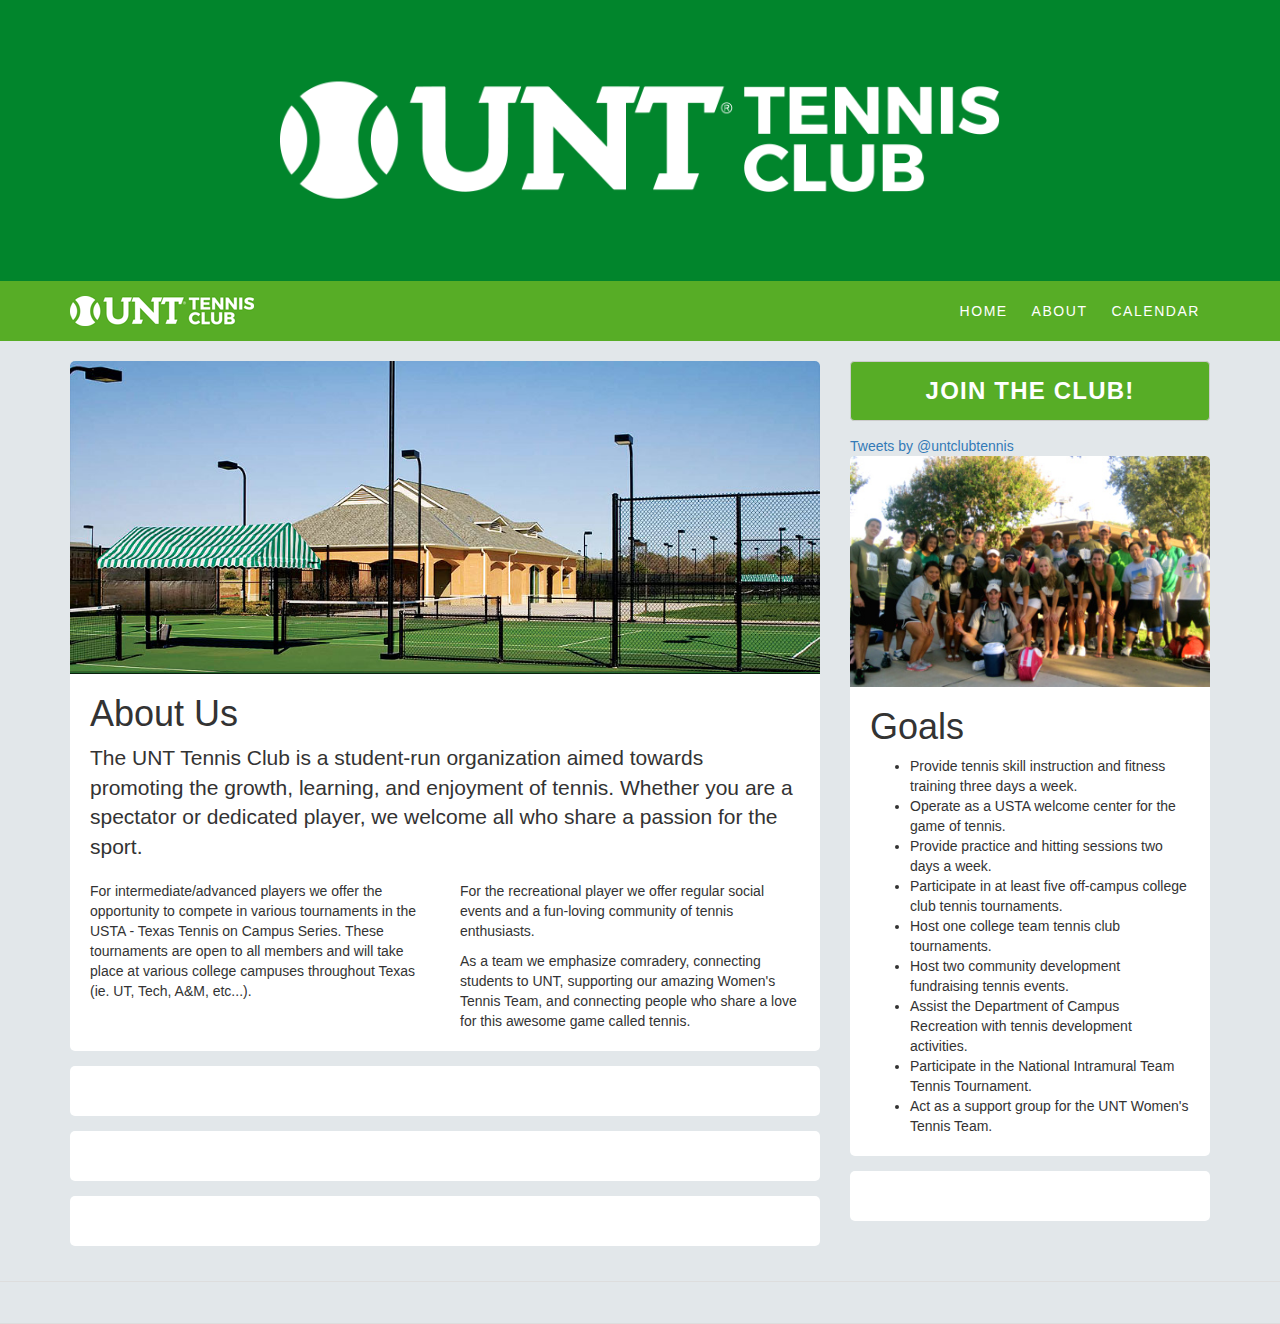
<file: index.html>
<!DOCTYPE html>

<html>

<head>
   <title>UNT Tennis Club</title>
   <meta name="viewport" content="width=device-width, initial-scale=1">
   <link rel="stylesheet" type="text/css" href="bower_components/bootstrap/dist/css/bootstrap.min.css">
   <link rel="stylesheet" type="text/css" href="theme.css">
</head>

<body data-twttr-rendered="true">

   <header id="utc-header">
      <img id="utc-header-banner" src="img/banner-large.png">
   </header>
   <nav id="utc-navbar" style="position: absolute; top: 281px;">
      <div class="container utc-nav">
         <div class="row">
            <div class="col-md-12">
               <div class="utc-right">
                  <a class="utc-nav-link" href="#utc-header">Home</a>
                  <a class="utc-nav-link" href="#about">About</a>
                  <a class="utc-nav-link" href="#calendar">Calendar</a>
               </div>
               <img id="utc-navbrand" src="img/navbrand-large.png">
            </div>
         </div>
         
      </div>
   </nav>

   <main>
      <!-- About Us Section -->
      <section id="about">
         <div class="container">
            <div class="row">

               <!-- Main Column -->
               <div class="col-md-8">

                  <div class="utc-box">
                     <img class="utc-box-img-top" src="img/waranch2.jpg">
                     <div class="row utc-padding">
                        <h1 class="col-md-12">About Us</h1>
                        <p class="col-md-12 lead">
                           The UNT Tennis Club is a student-run organization aimed 
                           towards promoting the growth, learning, and enjoyment of 
                           tennis. Whether you are a spectator or dedicated player, 
                           we welcome all who share a passion for the sport.
                        </p>
                        <p class="col-sm-6 ">
                           For intermediate/advanced players we offer the opportunity 
                           to compete in various tournaments in the USTA - 
                           Texas Tennis on Campus Series. These tournaments are open 
                           to all members and will take place at various college 
                           campuses throughout Texas (ie. UT, Tech, A&amp;M, etc...).
                        </p>
                        <p class="col-sm-6 ">
                           For the recreational player we offer regular social
                           events and a fun-loving community of tennis
                           enthusiasts.
                        </p>
                        <p class="col-sm-6 ">
                           As a team we emphasize comradery, connecting
                           students to UNT, supporting our amazing Women's
                           Tennis Team, and connecting people who share a
                           love for this awesome game called tennis. 
                        </p>
                     </div>
                  </div>

                  <div class="utc-box utc-padding">
                  </div>

                  <div class="utc-box utc-padding">
                  </div>

                  <div class="utc-box utc-padding">
                  </div>
               </div>
               <!-- Side Column -->
               <div class="col-md-4">
                  <button id="utc-join-btn" class="btn btn-default">
                     Join the Club!
                  </button>
                  <div class="" data-twttr-id="twttr-sandbox-0">
                     <a class="twitter-timeline"
                      href="https://twitter.com/untclubtennis"
                      data-widget-id="556242514358071296">
                        Tweets by @untclubtennis
                     </a>
                     <script>
                        // twitter js
                        !function(d,s,id) {
                           var js,fjs=d.getElementsByTagName(s)[0],p=/^http:/.test(d.location)?'http':'https';if(!d.getElementById(id)){js=d.createElement(s);js.id=id;js.src=p+"://platform.twitter.com/widgets.js";
                           fjs.parentNode.insertBefore(js,fjs);
                        }}(document,"script","twitter-wjs");
                        // utc js
                        setTimeout(function(){
                           console.log("applied");
                           $("#twitter-widget-0").css({
                              maxWidth:"none",
                              minWidth:"none",
                              width:"100%"
                           });

                           // $("#twitter-widget-0").height(function() {
                           //    console.log($("#about").height());
                           //    return $("#about").height();
                           // });

                           $(".twitter-timeline").contents().find(".timeline-header").css({
                              background: "#01852C",
                              borderRadius: "5px 5px 0 0"
                           });
                           $(".twitter-timeline").contents().find(".timeline-footer").css({
                              background: "#01852C",
                              borderRadius: "0 0 5px 5px"
                           });
                           $(".twitter-timeline").contents().find('a[title="Tweets from UNT Club Tennis"]').css({
                              color: "white"
                           });
                        }, 3000);
                     </script>
                  </div>
                  <div class="utc-box">
                     <img class="utc-box-img-top" src="img/team.jpg">
                     <div class="utc-padding">
                        <h1>Goals</h1>
                        <ul>
                           <li>Provide tennis skill instruction and fitness training three days a week. </li>
                           <li>Operate as a USTA welcome center for the game of tennis.</li>
                           <li>Provide practice and hitting sessions two days a week. </li>
                           <li>Participate in at least five off-campus college club tennis tournaments. </li>
                           <li>Host one college team tennis club tournaments.</li>
                           <li>Host two community development fundraising tennis events.  </li>
                           <li>Assist the Department of Campus Recreation with tennis development activities.</li>
                           <li>Participate in the National Intramural Team Tennis Tournament.</li>
                           <li>Act as a support group for the UNT Women's Tennis Team. </li>
                        </ul>
                     </div>
                  </div>
                  
                  <div class="utc-box utc-padding">
                  </div>
               </div>

            </div>
         </div>
      </section>

      <!-- Calendar Section -->
      <section id="calendar">
         <div class="container">
            <div class="row">
               <div id="upto-calendar-container-OqeO" class="upto-calendar-plugin col-md-12">
                  <script>
                     !function(c,b,a){
                        function d(h){
                           var e=document.getElementById("upto-calendar-container-"+c),
                           f=document.createElement("SCRIPT"),g="https://upto.com/js/plugin.js";
                           f.onreadystatechange=function(){
                              if(f.readyState==="loaded"||f.readyState==="complete"){
                                 f.onreadystatechange=null;h()
                              }
                           };
                           f.onload=function(){h()};
                           f.setAttribute("src",g);
                           e.parentNode.insertBefore(f,e)
                        }d(function(){upto.init(c)})}("OqeO");
                  </script>
               </div>
            </div>
         </div>
      </section>

   </main>

   <footer>
   </footer>

   <!-- libs go here -->
   <script type="text/javascript"
    src="bower_components/jquery/dist/jquery.min.js"></script>

   <script type="text/javascript"
    src="bower_components/jquery-ui/jquery-ui.min.js"></script>

   <script type="text/javascript"
    src="bower_components/bootstrap/dist/js/bootstrap.min.js"></script>

    <script type="text/javascript" src="script.js"></script>

</body>

</html>
</file>
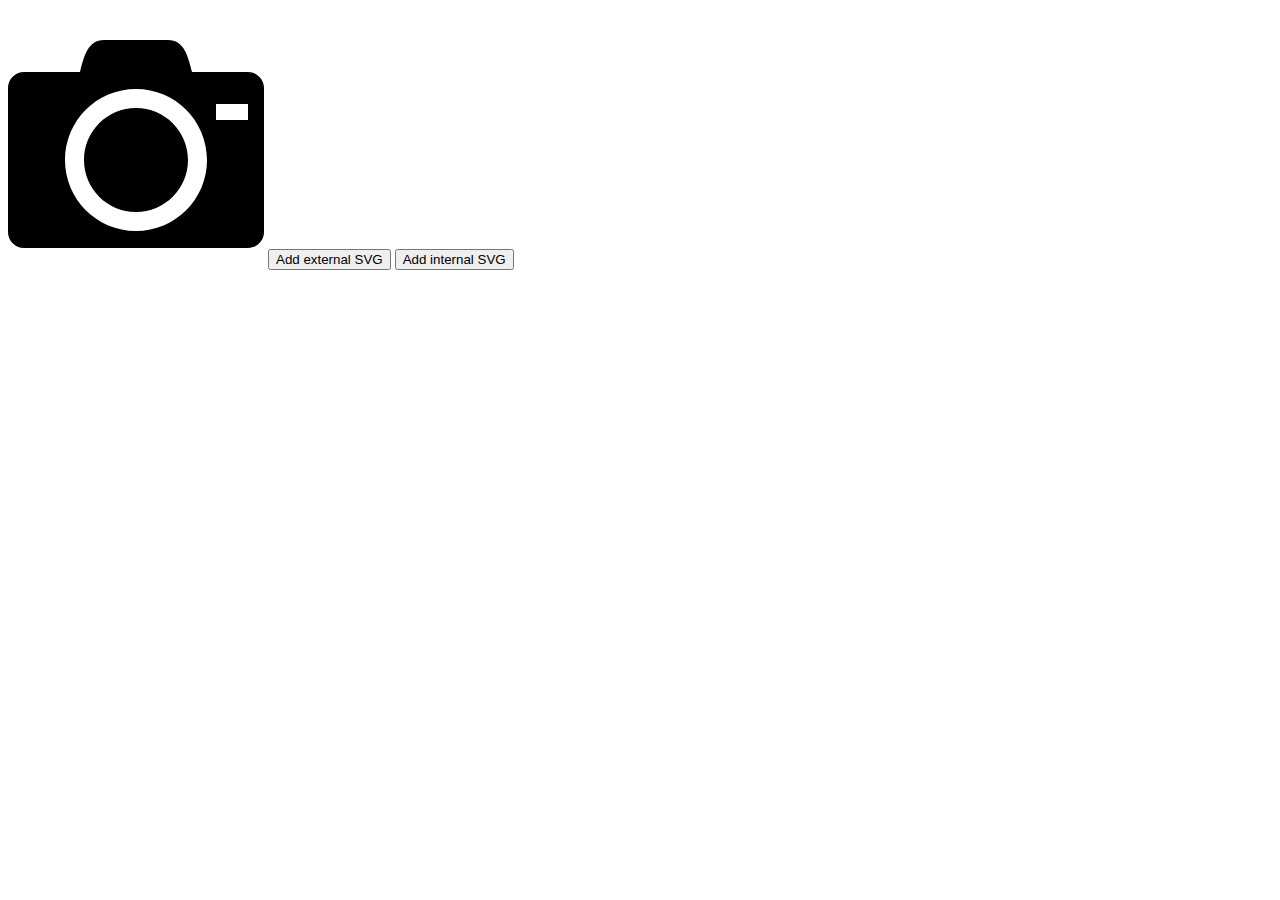
<file: bower_components/svg4everybody/demo-symbol.html>
<!doctype html>
<title>svg4everybody demo</title>
<meta charset="utf-8">
<meta name="viewport" content="width=device-width,initial-scale=1">
<script src="svg4everybody.ie8.js"></script>
<style>svg { display: inline-block; height: 150px; overflow: hidden; width: 100%; }</style>
<style>svg { height: 256px; width: 256px; } img { max-width: 100%; max-height: 100%; } </style>
<script>
function addSVG(node, href) {
	node.innerHTML ='<svg><use xlink:href="' + href + '"></use></svg>';

	node.parentNode.replaceChild(node.lastChild, node);
}
</script>

<body>
	<svg><use xlink:href="demo-symbol.svg#camera"></use></svg>

	<button onclick="addSVG(this, 'demo-symbol.svg#pencil')">Add external SVG</button>

	<button onclick="addSVG(this, '#eye')">Add internal SVG</button>

	<svg style="display:none">
		<!-- icomoon.io -->
		<symbol id="eye" viewBox="0 0 512 512"><path d="M256 96c-111.659 0-208.441 65.021-256 160 47.559 94.979 144.341 160 256 160 111.657 0 208.439-65.021 256-160-47.558-94.979-144.343-160-256-160zm126.225 84.852c30.081 19.187 55.571 44.887 74.718 75.148-19.146 30.261-44.638 55.961-74.719 75.148-37.797 24.109-81.445 36.852-126.224 36.852-44.78 0-88.428-12.743-126.225-36.852-30.08-19.187-55.57-44.887-74.717-75.148 19.146-30.262 44.637-55.962 74.717-75.148 1.959-1.25 3.938-2.461 5.929-3.65-4.979 13.664-7.704 28.411-7.704 43.798 0 70.691 57.308 128 128 128 70.692 0 128-57.309 128-128 0-15.387-2.725-30.134-7.704-43.799 1.99 1.189 3.969 2.401 5.929 3.651zm-126.225 24.148c0 26.51-21.49 48-48 48s-48-21.49-48-48 21.49-48 48-48 48 21.49 48 48z"/></symbol>
	</svg>
</body>
</file>
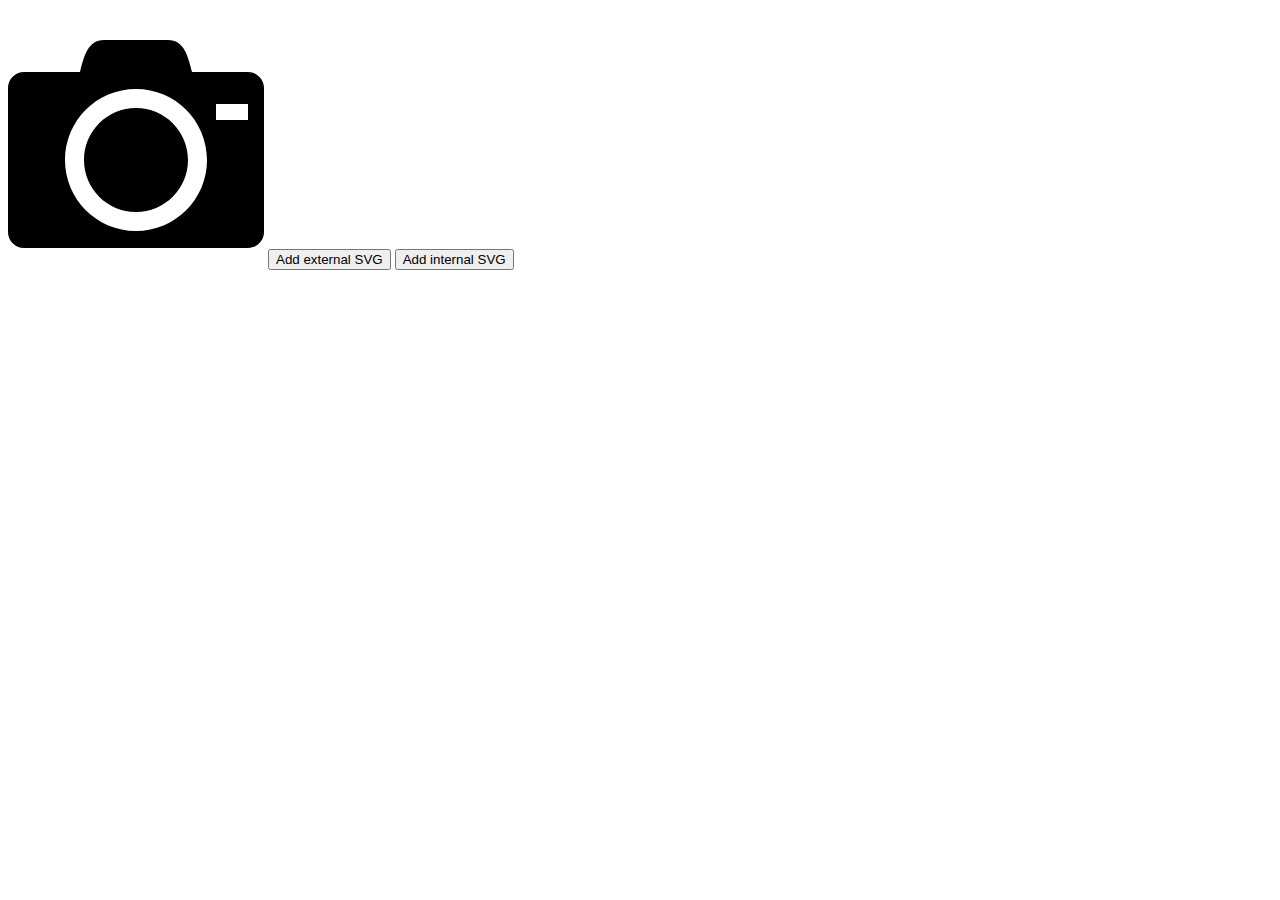
<file: bower_components/svg4everybody/demo.html>
<!doctype html>
<title>svg4everybody demo</title>
<meta charset="utf-8">
<meta name="viewport" content="width=device-width,initial-scale=1">
<script src="svg4everybody.ie8.js"></script>
<style>svg { display: inline-block; height: 150px; overflow: hidden; width: 100%; }</style>
<style>svg { height: 256px; width: 256px; } img { max-width: 100%; max-height: 100%; } </style>
<script>
function addSVG(node, href) {
	node.innerHTML ='<svg viewBox="0 0 512 512"><use xlink:href="' + href + '"></use></svg>';

	node.parentNode.replaceChild(node.lastChild, node);
}
</script>

<body>
	<svg viewBox="0 0 512 512">
		<use xlink:href="demo.svg#camera"></use>
	</svg>

	<button onclick="addSVG(this, 'demo.svg#pencil')">Add external SVG</button>

	<button onclick="addSVG(this, '#eye')">Add internal SVG</button>

	<svg style="display:none" xmlns="http://www.w3.org/2000/svg" width="512" height="512" viewBox="0 0 512 512"><!-- icomoon.io --><g id="eye"><path d="M256 96c-111.659 0-208.441 65.021-256 160 47.559 94.979 144.341 160 256 160 111.657 0 208.439-65.021 256-160-47.558-94.979-144.343-160-256-160zm126.225 84.852c30.081 19.187 55.571 44.887 74.718 75.148-19.146 30.261-44.638 55.961-74.719 75.148-37.797 24.109-81.445 36.852-126.224 36.852-44.78 0-88.428-12.743-126.225-36.852-30.08-19.187-55.57-44.887-74.717-75.148 19.146-30.262 44.637-55.962 74.717-75.148 1.959-1.25 3.938-2.461 5.929-3.65-4.979 13.664-7.704 28.411-7.704 43.798 0 70.691 57.308 128 128 128 70.692 0 128-57.309 128-128 0-15.387-2.725-30.134-7.704-43.799 1.99 1.189 3.969 2.401 5.929 3.651zm-126.225 24.148c0 26.51-21.49 48-48 48s-48-21.49-48-48 21.49-48 48-48 48 21.49 48 48z"/></g></svg>
</body>
</file>
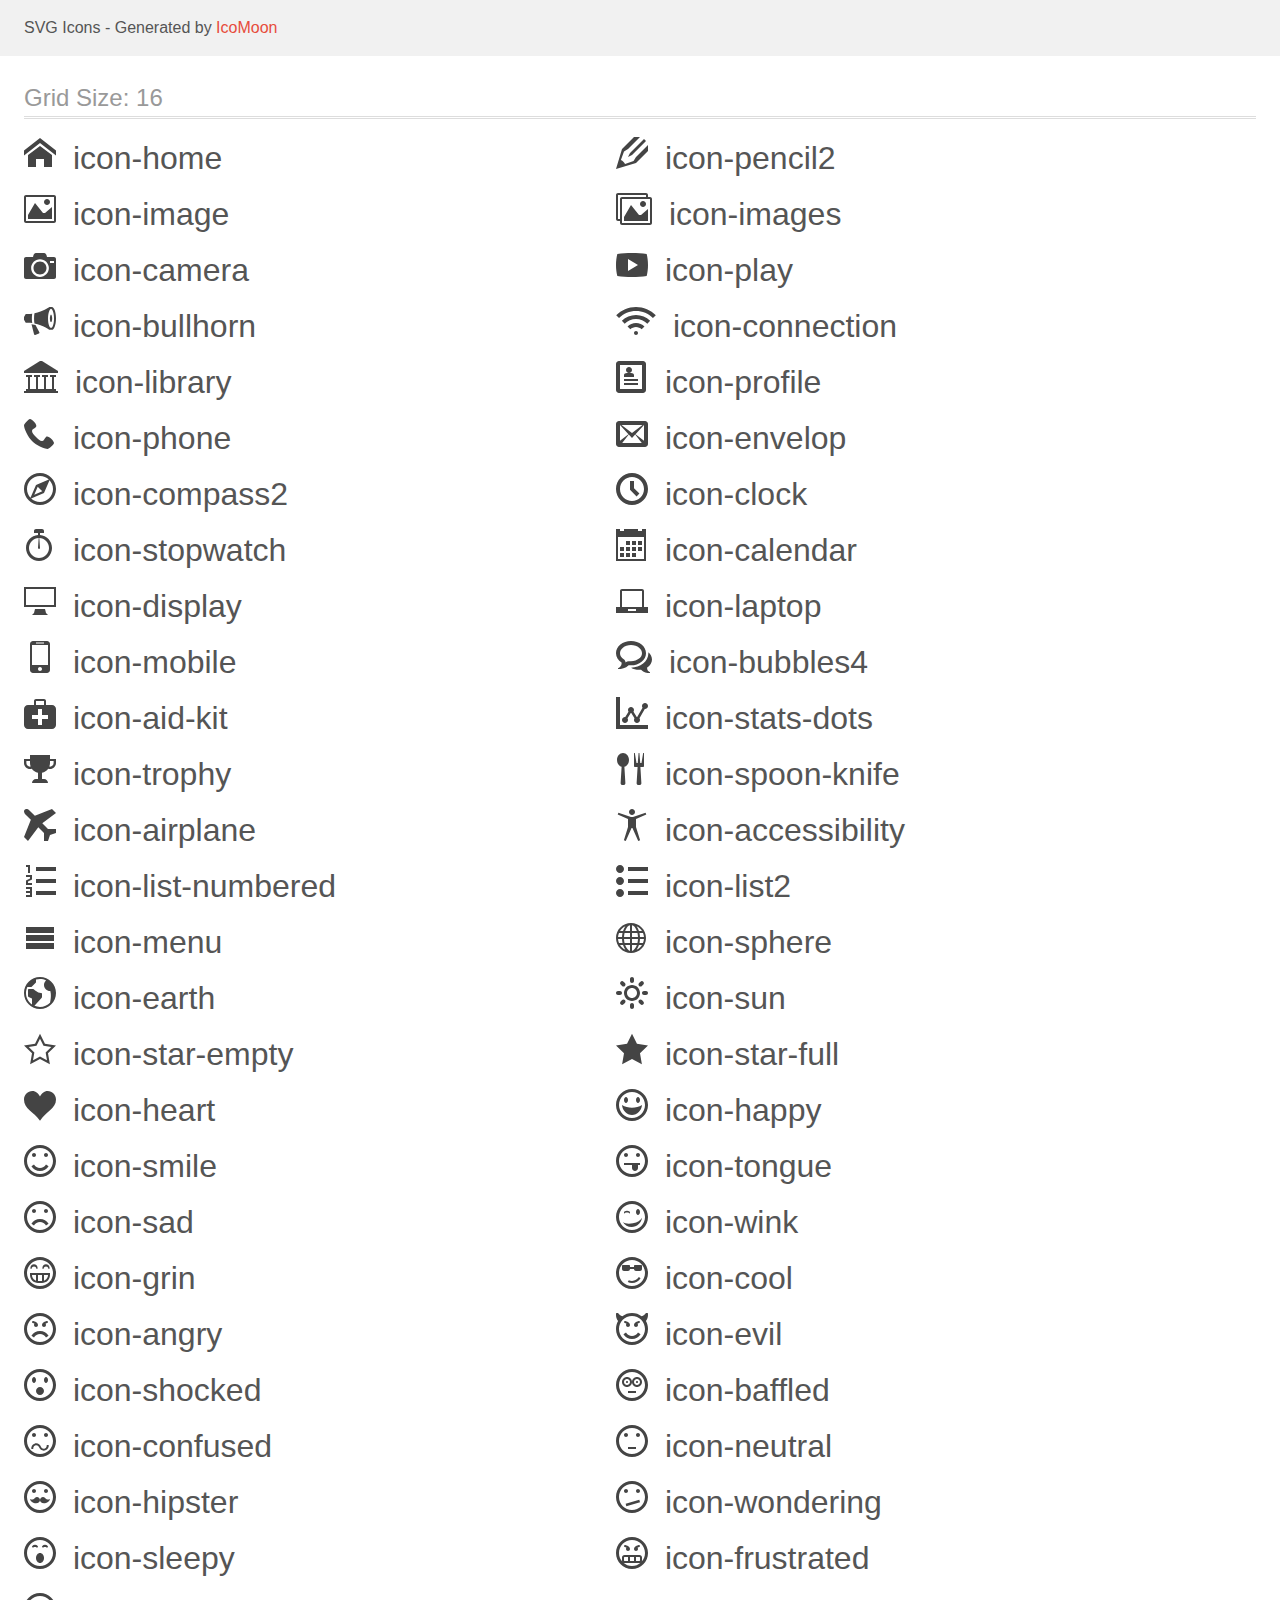
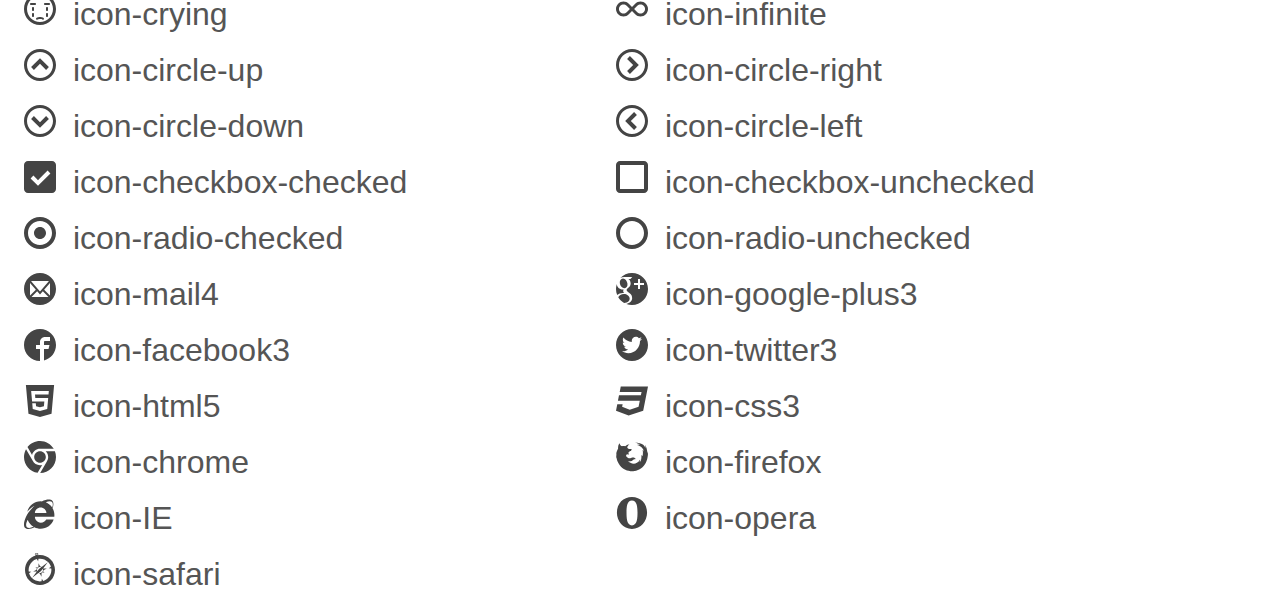
<file: icons/IcoMoon/demo.html>
<!doctype html>
<html>
<head>
	<title>IcoMoon - SVG Icons</title>
	<meta charset="utf-8">
	<meta name="viewport" content="width=device-width">
	<link rel="stylesheet" href="demo-files/demo.css">
	<link rel="stylesheet" href="style.css">
</head>
<body>
<svg display="none" width="0" height="0" version="1.1" xmlns="http://www.w3.org/2000/svg" xmlns:xlink="http://www.w3.org/1999/xlink">
<defs>
<symbol id="icon-home" viewBox="0 0 1024 1024">
	<title>home</title>
	<path class="path1" d="M1024 590.444l-512-397.426-512 397.428v-162.038l512-397.426 512 397.428zM896 576v384h-256v-256h-256v256h-256v-384l384-288z"></path>
</symbol>
<symbol id="icon-pencil2" viewBox="0 0 1024 1024">
	<title>pencil2</title>
	<path class="path1" d="M384 640l128-64 448-448-64-64-448 448-64 128zM289.3 867.098c-31.632-66.728-65.666-100.762-132.396-132.394l99.096-272.792 128-77.912 384-384h-192l-384 384-192 640 640-192 384-384v-192l-384 384-77.912 128z"></path>
</symbol>
<symbol id="icon-image" viewBox="0 0 1024 1024">
	<title>image</title>
	<path class="path1" d="M959.884 128c0.040 0.034 0.082 0.076 0.116 0.116v767.77c-0.034 0.040-0.076 0.082-0.116 0.116h-895.77c-0.040-0.034-0.082-0.076-0.114-0.116v-767.772c0.034-0.040 0.076-0.082 0.114-0.114h895.77zM960 64h-896c-35.2 0-64 28.8-64 64v768c0 35.2 28.8 64 64 64h896c35.2 0 64-28.8 64-64v-768c0-35.2-28.8-64-64-64v0z"></path>
	<path class="path2" d="M832 288c0 53.020-42.98 96-96 96s-96-42.98-96-96 42.98-96 96-96 96 42.98 96 96z"></path>
	<path class="path3" d="M896 832h-768v-128l224-384 256 320h64l224-192z"></path>
</symbol>
<symbol id="icon-images" viewBox="0 0 1152 1024">
	<title>images</title>
	<path class="path1" d="M1088 128h-64v-64c0-35.2-28.8-64-64-64h-896c-35.2 0-64 28.8-64 64v768c0 35.2 28.8 64 64 64h64v64c0 35.2 28.8 64 64 64h896c35.2 0 64-28.8 64-64v-768c0-35.2-28.8-64-64-64zM128 192v640h-63.886c-0.040-0.034-0.082-0.076-0.114-0.116v-767.77c0.034-0.040 0.076-0.082 0.114-0.114h895.77c0.040 0.034 0.082 0.076 0.116 0.116v63.884h-768c-35.2 0-64 28.8-64 64v0zM1088 959.884c-0.034 0.040-0.076 0.082-0.116 0.116h-895.77c-0.040-0.034-0.082-0.076-0.114-0.116v-767.77c0.034-0.040 0.076-0.082 0.114-0.114h895.77c0.040 0.034 0.082 0.076 0.116 0.116v767.768z"></path>
	<path class="path2" d="M960 352c0 53.020-42.98 96-96 96s-96-42.98-96-96 42.98-96 96-96 96 42.98 96 96z"></path>
	<path class="path3" d="M1024 896h-768v-128l224-384 256 320h64l224-192z"></path>
</symbol>
<symbol id="icon-camera" viewBox="0 0 1024 1024">
	<title>camera</title>
	<path class="path1" d="M304 608c0 114.876 93.124 208 208 208s208-93.124 208-208-93.124-208-208-208-208 93.124-208 208zM960 256h-224c-16-64-32-128-96-128h-256c-64 0-80 64-96 128h-224c-35.2 0-64 28.8-64 64v576c0 35.2 28.8 64 64 64h896c35.2 0 64-28.8 64-64v-576c0-35.2-28.8-64-64-64zM512 892c-156.85 0-284-127.148-284-284 0-156.85 127.15-284 284-284 156.852 0 284 127.15 284 284 0 156.852-127.146 284-284 284zM960 448h-128v-64h128v64z"></path>
</symbol>
<symbol id="icon-play" viewBox="0 0 1024 1024">
	<title>play</title>
	<path class="path1" d="M981.188 160.108c-143.632-20.65-302.332-32.108-469.186-32.108-166.86 0-325.556 11.458-469.194 32.108-27.53 107.726-42.808 226.75-42.808 351.892 0 125.14 15.278 244.166 42.808 351.89 143.638 20.652 302.336 32.11 469.194 32.11 166.854 0 325.552-11.458 469.186-32.11 27.532-107.724 42.812-226.75 42.812-351.89 0-125.142-15.28-244.166-42.812-351.892zM384.002 704v-384l320 192-320 192z"></path>
</symbol>
<symbol id="icon-bullhorn" viewBox="0 0 1024 1024">
	<title>bullhorn</title>
	<path class="path1" d="M1024 429.256c0-200.926-58.792-363.938-131.482-365.226 0.292-0.006 0.578-0.030 0.872-0.030h-82.942c0 0-194.8 146.336-475.23 203.754-8.56 45.292-14.030 99.274-14.030 161.502s5.466 116.208 14.030 161.5c280.428 57.418 475.23 203.756 475.23 203.756h82.942c-0.292 0-0.578-0.024-0.872-0.032 72.696-1.288 131.482-164.298 131.482-365.224zM864.824 739.252c-9.382 0-19.532-9.742-24.746-15.548-12.63-14.064-24.792-35.96-35.188-63.328-23.256-61.232-36.066-143.31-36.066-231.124 0-87.81 12.81-169.89 36.066-231.122 10.394-27.368 22.562-49.266 35.188-63.328 5.214-5.812 15.364-15.552 24.746-15.552 9.38 0 19.536 9.744 24.744 15.552 12.634 14.064 24.796 35.958 35.188 63.328 23.258 61.23 36.068 143.312 36.068 231.122 0 87.804-12.81 169.888-36.068 231.124-10.39 27.368-22.562 49.264-35.188 63.328-5.208 5.806-15.36 15.548-24.744 15.548zM251.812 429.256c0-51.95 3.81-102.43 11.052-149.094-47.372 6.554-88.942 10.324-140.34 10.324-67.058 0-67.058 0-67.058 0l-55.466 94.686v88.17l55.46 94.686c0 0 0 0 67.060 0 51.398 0 92.968 3.774 140.34 10.324-7.236-46.664-11.048-97.146-11.048-149.096zM368.15 642.172l-127.998-24.51 81.842 321.544c4.236 16.634 20.744 25.038 36.686 18.654l118.556-47.452c15.944-6.376 22.328-23.964 14.196-39.084l-123.282-229.152zM864.824 548.73c-3.618 0-7.528-3.754-9.538-5.992-4.87-5.42-9.556-13.86-13.562-24.408-8.962-23.6-13.9-55.234-13.9-89.078s4.938-65.478 13.9-89.078c4.006-10.548 8.696-18.988 13.562-24.408 2.010-2.24 5.92-5.994 9.538-5.994 3.616 0 7.53 3.756 9.538 5.994 4.87 5.42 9.556 13.858 13.56 24.408 8.964 23.598 13.902 55.234 13.902 89.078 0 33.842-4.938 65.478-13.902 89.078-4.004 10.548-8.696 18.988-13.56 24.408-2.008 2.238-5.92 5.992-9.538 5.992z"></path>
</symbol>
<symbol id="icon-connection" viewBox="0 0 1280 1024">
	<title>connection</title>
	<path class="path1" d="M640 576c105.87 0 201.87 43.066 271.402 112.598l-90.468 90.468c-46.354-46.356-110.356-75.066-180.934-75.066s-134.578 28.71-180.934 75.066l-90.468-90.468c69.532-69.532 165.532-112.598 271.402-112.598zM187.452 507.452c120.88-120.88 281.598-187.452 452.548-187.452s331.668 66.572 452.55 187.452l-90.51 90.508c-96.706-96.704-225.28-149.96-362.040-149.96-136.762 0-265.334 53.256-362.038 149.962l-90.51-90.51zM988.784 134.438c106.702 45.132 202.516 109.728 284.782 191.996v0l-90.508 90.508c-145.056-145.056-337.92-224.942-543.058-224.942-205.14 0-398 79.886-543.058 224.942l-90.51-90.51c82.268-82.266 178.082-146.862 284.784-191.994 110.504-46.738 227.852-70.438 348.784-70.438s238.278 23.7 348.784 70.438zM576 896c0-35.346 28.654-64 64-64s64 28.654 64 64c0 35.346-28.654 64-64 64s-64-28.654-64-64z"></path>
</symbol>
<symbol id="icon-library" viewBox="0 0 1088 1024">
	<title>library</title>
	<path class="path1" d="M1024 960v-64h-64v-384h64v-64h-192v64h64v384h-192v-384h64v-64h-192v64h64v384h-192v-384h64v-64h-192v64h64v384h-192v-384h64v-64h-192v64h64v384h-64v64h-64v64h1088v-64h-64z"></path>
	<path class="path2" d="M512 0h64l512 320v64h-1088v-64l512-320z"></path>
</symbol>
<symbol id="icon-profile" viewBox="0 0 1024 1024">
	<title>profile</title>
	<path class="path1" d="M864 0h-768c-52.8 0-96 43.2-96 96v832c0 52.8 43.2 96 96 96h768c52.8 0 96-43.2 96-96v-832c0-52.8-43.2-96-96-96zM832 896h-704v-768h704v768zM256 576h448v64h-448zM256 704h448v64h-448zM320 288c0-53.019 42.981-96 96-96s96 42.981 96 96c0 53.019-42.981 96-96 96s-96-42.981-96-96zM480 384h-128c-52.8 0-96 28.8-96 64v64h320v-64c0-35.2-43.2-64-96-64z"></path>
</symbol>
<symbol id="icon-phone" viewBox="0 0 1024 1024">
	<title>phone</title>
	<path class="path1" d="M704 640c-64 64-64 128-128 128s-128-64-192-128-128-128-128-192 64-64 128-128-128-256-192-256-192 192-192 192c0 128 131.5 387.5 256 512s384 256 512 256c0 0 192-128 192-192s-192-256-256-192z"></path>
</symbol>
<symbol id="icon-envelop" viewBox="0 0 1024 1024">
	<title>envelop</title>
	<path class="path1" d="M928 128h-832c-52.8 0-96 43.2-96 96v640c0 52.8 43.2 96 96 96h832c52.8 0 96-43.2 96-96v-640c0-52.8-43.2-96-96-96zM398.74 550.372l-270.74 210.892v-501.642l270.74 290.75zM176.38 256h671.24l-335.62 252-335.62-252zM409.288 561.698l102.712 110.302 102.71-110.302 210.554 270.302h-626.528l210.552-270.302zM625.26 550.372l270.74-290.75v501.642l-270.74-210.892z"></path>
</symbol>
<symbol id="icon-compass2" viewBox="0 0 1024 1024">
	<title>compass2</title>
	<path class="path1" d="M512 0c-282.77 0-512 229.23-512 512s229.23 512 512 512 512-229.23 512-512-229.23-512-512-512zM96 512c0-229.75 186.25-416 416-416 109.574 0 209.232 42.386 283.534 111.628l-411.534 176.372-176.372 411.534c-69.242-74.302-111.628-173.96-111.628-283.534zM585.166 585.166l-256.082 109.75 109.75-256.082 146.332 146.332zM512 928c-109.574 0-209.234-42.386-283.532-111.628l411.532-176.372 176.372-411.532c69.242 74.298 111.628 173.958 111.628 283.532 0 229.75-186.25 416-416 416z"></path>
</symbol>
<symbol id="icon-clock" viewBox="0 0 1024 1024">
	<title>clock</title>
	<path class="path1" d="M658.744 749.256l-210.744-210.746v-282.51h128v229.49l173.256 173.254zM512 0c-282.77 0-512 229.23-512 512s229.23 512 512 512 512-229.23 512-512-229.23-512-512-512zM512 896c-212.078 0-384-171.922-384-384s171.922-384 384-384c212.078 0 384 171.922 384 384s-171.922 384-384 384z"></path>
</symbol>
<symbol id="icon-stopwatch" viewBox="0 0 1024 1024">
	<title>stopwatch</title>
	<path class="path1" d="M512.002 193.212v-65.212h128v-64c0-35.346-28.654-64-64.002-64h-191.998c-35.346 0-64 28.654-64 64v64h128v65.212c-214.798 16.338-384 195.802-384 414.788 0 229.75 186.25 416 416 416s416-186.25 416-416c0-218.984-169.202-398.448-384-414.788zM706.276 834.274c-60.442 60.44-140.798 93.726-226.274 93.726s-165.834-33.286-226.274-93.726c-60.44-60.44-93.726-140.8-93.726-226.274s33.286-165.834 93.726-226.274c58.040-58.038 134.448-91.018 216.114-93.548l-21.678 314.020c-1.86 26.29 12.464 37.802 31.836 37.802s33.698-11.512 31.836-37.802l-21.676-314.022c81.666 2.532 158.076 35.512 216.116 93.55 60.44 60.44 93.726 140.8 93.726 226.274s-33.286 165.834-93.726 226.274z"></path>
</symbol>
<symbol id="icon-calendar" viewBox="0 0 1024 1024">
	<title>calendar</title>
	<path class="path1" d="M320 384h128v128h-128zM512 384h128v128h-128zM704 384h128v128h-128zM128 768h128v128h-128zM320 768h128v128h-128zM512 768h128v128h-128zM320 576h128v128h-128zM512 576h128v128h-128zM704 576h128v128h-128zM128 576h128v128h-128zM832 0v64h-128v-64h-448v64h-128v-64h-128v1024h960v-1024h-128zM896 960h-832v-704h832v704z"></path>
</symbol>
<symbol id="icon-display" viewBox="0 0 1024 1024">
	<title>display</title>
	<path class="path1" d="M0 64v640h1024v-640h-1024zM960 640h-896v-512h896v512zM672 768h-320l-32 128-64 64h512l-64-64z"></path>
</symbol>
<symbol id="icon-laptop" viewBox="0 0 1024 1024">
	<title>laptop</title>
	<path class="path1" d="M896 704v-512c0-35.2-28.8-64-64-64h-640c-35.2 0-64 28.8-64 64v512h-128v192h1024v-192h-128zM640 832h-256v-64h256v64zM832 704h-640v-511.886c0.034-0.040 0.076-0.082 0.114-0.114h639.77c0.040 0.034 0.082 0.076 0.116 0.116v511.884z"></path>
</symbol>
<symbol id="icon-mobile" viewBox="0 0 1024 1024">
	<title>mobile</title>
	<path class="path1" d="M736 0h-448c-52.8 0-96 43.2-96 96v832c0 52.8 43.2 96 96 96h448c52.8 0 96-43.2 96-96v-832c0-52.8-43.2-96-96-96zM384 48h256v32h-256v-32zM512 960c-35.346 0-64-28.654-64-64s28.654-64 64-64 64 28.654 64 64-28.654 64-64 64zM768 768h-512v-640h512v640z"></path>
</symbol>
<symbol id="icon-bubbles4" viewBox="0 0 1152 1024">
	<title>bubbles4</title>
	<path class="path1" d="M480 128c-50.666 0-99.582 7.95-145.386 23.628-42.924 14.694-81.114 35.436-113.502 61.646-60.044 48.59-93.112 110.802-93.112 175.174 0 35.99 10.066 70.948 29.92 103.898 20.686 34.34 51.898 65.794 90.26 90.958 30.44 19.968 50.936 51.952 56.362 87.95 0.902 5.99 1.63 12.006 2.18 18.032 2.722-2.52 5.424-5.114 8.114-7.794 24.138-24.040 56.688-37.312 90.322-37.312 5.348 0 10.718 0.336 16.094 1.018 19.36 2.452 39.124 3.696 58.748 3.696 50.666 0 99.58-7.948 145.384-23.628 42.926-14.692 81.116-35.434 113.504-61.644 60.046-48.59 93.112-110.802 93.112-175.174s-33.066-126.582-93.112-175.174c-32.388-26.212-70.578-46.952-113.504-61.646-45.804-15.678-94.718-23.628-145.384-23.628zM480 0v0c265.096 0 480 173.914 480 388.448s-214.904 388.448-480 388.448c-25.458 0-50.446-1.62-74.834-4.71-103.106 102.694-222.172 121.108-341.166 123.814v-25.134c64.252-31.354 116-88.466 116-153.734 0-9.106-0.712-18.048-2.030-26.794-108.558-71.214-177.97-179.988-177.97-301.89 0-214.534 214.904-388.448 480-388.448zM996 870.686c0 55.942 36.314 104.898 92 131.772v21.542c-103.126-2.318-197.786-18.102-287.142-106.126-21.14 2.65-42.794 4.040-64.858 4.040-95.47 0-183.408-25.758-253.614-69.040 144.674-0.506 281.26-46.854 384.834-130.672 52.208-42.252 93.394-91.826 122.414-147.348 30.766-58.866 46.366-121.582 46.366-186.406 0-10.448-0.45-20.836-1.258-31.168 72.57 59.934 117.258 141.622 117.258 231.676 0 104.488-60.158 197.722-154.24 258.764-1.142 7.496-1.76 15.16-1.76 22.966z"></path>
</symbol>
<symbol id="icon-aid-kit" viewBox="0 0 1024 1024">
	<title>aid-kit</title>
	<path class="path1" d="M896 256h-192v-128c0-35.2-28.8-64-64-64h-256c-35.2 0-64 28.8-64 64v128h-192c-70.4 0-128 57.6-128 128v512c0 70.4 57.6 128 128 128h768c70.4 0 128-57.6 128-128v-512c0-70.4-57.6-128-128-128zM384 128h256v128h-256v-128zM768 704h-192v192h-128v-192h-192v-128h192v-192h128v192h192v128z"></path>
</symbol>
<symbol id="icon-stats-dots" viewBox="0 0 1024 1024">
	<title>stats-dots</title>
	<path class="path1" d="M128 896h896v128h-1024v-1024h128zM288 832c-53.020 0-96-42.98-96-96s42.98-96 96-96c2.828 0 5.622 0.148 8.388 0.386l103.192-171.986c-9.84-15.070-15.58-33.062-15.58-52.402 0-53.020 42.98-96 96-96s96 42.98 96 96c0 19.342-5.74 37.332-15.58 52.402l103.192 171.986c2.766-0.238 5.56-0.386 8.388-0.386 2.136 0 4.248 0.094 6.35 0.23l170.356-298.122c-10.536-15.408-16.706-34.036-16.706-54.11 0-53.020 42.98-96 96-96s96 42.98 96 96c0 53.020-42.98 96-96 96-2.14 0-4.248-0.094-6.35-0.232l-170.356 298.124c10.536 15.406 16.706 34.036 16.706 54.11 0 53.020-42.98 96-96 96s-96-42.98-96-96c0-19.34 5.74-37.332 15.578-52.402l-103.19-171.984c-2.766 0.238-5.56 0.386-8.388 0.386s-5.622-0.146-8.388-0.386l-103.192 171.986c9.84 15.068 15.58 33.060 15.58 52.4 0 53.020-42.98 96-96 96z"></path>
</symbol>
<symbol id="icon-trophy" viewBox="0 0 1024 1024">
	<title>trophy</title>
	<path class="path1" d="M832 192v-128h-640v128h-192v128c0 106.038 85.958 192 192 192 20.076 0 39.43-3.086 57.62-8.802 46.174 66.008 116.608 113.796 198.38 130.396v198.406h-64c-70.694 0-128 57.306-128 128h512c0-70.694-57.306-128-128-128h-64v-198.406c81.772-16.6 152.206-64.386 198.38-130.396 18.19 5.716 37.544 8.802 57.62 8.802 106.042 0 192-85.962 192-192v-128h-192zM192 436c-63.962 0-116-52.038-116-116v-64h116v64c0 40.186 7.43 78.632 20.954 114.068-6.802 1.246-13.798 1.932-20.954 1.932zM948 320c0 63.962-52.038 116-116 116-7.156 0-14.152-0.686-20.954-1.932 13.524-35.436 20.954-73.882 20.954-114.068v-64h116v64z"></path>
</symbol>
<symbol id="icon-spoon-knife" viewBox="0 0 1024 1024">
	<title>spoon-knife</title>
	<path class="path1" d="M224 0c-106.040 0-192 100.288-192 224 0 105.924 63.022 194.666 147.706 217.998l-31.788 518.124c-2.154 35.132 24.882 63.878 60.082 63.878h32c35.2 0 62.236-28.746 60.082-63.878l-31.788-518.124c84.684-23.332 147.706-112.074 147.706-217.998 0-123.712-85.96-224-192-224zM869.334 0l-53.334 320h-40l-26.666-320h-26.668l-26.666 320h-40l-53.334-320h-26.666v416c0 17.672 14.326 32 32 32h83.338l-31.42 512.122c-2.154 35.132 24.882 63.878 60.082 63.878h32c35.2 0 62.236-28.746 60.082-63.878l-31.42-512.122h83.338c17.674 0 32-14.328 32-32v-416h-26.666z"></path>
</symbol>
<symbol id="icon-airplane" viewBox="0 0 1024 1024">
	<title>airplane</title>
	<path class="path1" d="M768 639.968l-182.82-182.822 438.82-329.15-128.010-127.996-548.52 219.442-172.7-172.706c-49.78-49.778-119.302-61.706-154.502-26.508-35.198 35.198-23.268 104.726 26.51 154.5l172.686 172.684-219.464 548.582 127.99 128.006 329.19-438.868 182.826 182.828v255.98h127.994l63.992-191.988 191.988-63.996v-127.992l-255.98 0.004z"></path>
</symbol>
<symbol id="icon-accessibility" viewBox="0 0 1024 1024">
	<title>accessibility</title>
	<path class="path1" d="M416 96c0-53.018 42.98-96 96-96s96 42.982 96 96c0 53.020-42.98 96-96 96s-96-42.98-96-96z"></path>
	<path class="path2" d="M640 320l329.596-142.172-23.77-59.424-401.826 137.596h-64l-401.826-137.596-23.77 59.424 329.596 142.172v256l-131.27 424.57 59.84 22.7 185.716-415.27h27.428l185.716 415.27 59.84-22.7-131.27-424.57z"></path>
</symbol>
<symbol id="icon-list-numbered" viewBox="0 0 1024 1024">
	<title>list-numbered</title>
	<path class="path1" d="M384 832h640v128h-640zM384 448h640v128h-640zM384 64h640v128h-640zM192 0v256h-64v-192h-64v-64zM128 526v50h128v64h-192v-146l128-60v-50h-128v-64h192v146zM256 704v320h-192v-64h128v-64h-128v-64h128v-64h-128v-64z"></path>
</symbol>
<symbol id="icon-list2" viewBox="0 0 1024 1024">
	<title>list2</title>
	<path class="path1" d="M384 64h640v128h-640v-128zM384 448h640v128h-640v-128zM384 832h640v128h-640v-128zM0 128c0-70.692 57.308-128 128-128s128 57.308 128 128c0 70.692-57.308 128-128 128s-128-57.308-128-128zM0 512c0-70.692 57.308-128 128-128s128 57.308 128 128c0 70.692-57.308 128-128 128s-128-57.308-128-128zM0 896c0-70.692 57.308-128 128-128s128 57.308 128 128c0 70.692-57.308 128-128 128s-128-57.308-128-128z"></path>
</symbol>
<symbol id="icon-menu" viewBox="0 0 1024 1024">
	<title>menu</title>
	<path class="path1" d="M64 192h896v192h-896zM64 448h896v192h-896zM64 704h896v192h-896z"></path>
</symbol>
<symbol id="icon-sphere" viewBox="0 0 1024 1024">
	<title>sphere</title>
	<path class="path1" d="M480 64c-265.096 0-480 214.904-480 480 0 265.098 214.904 480 480 480 265.098 0 480-214.902 480-480 0-265.096-214.902-480-480-480zM751.59 704c8.58-40.454 13.996-83.392 15.758-128h127.446c-3.336 44.196-13.624 87.114-30.68 128h-112.524zM208.41 384c-8.58 40.454-13.996 83.392-15.758 128h-127.444c3.336-44.194 13.622-87.114 30.678-128h112.524zM686.036 384c9.614 40.962 15.398 83.854 17.28 128h-191.316v-128h174.036zM512 320v-187.338c14.59 4.246 29.044 11.37 43.228 21.37 26.582 18.74 52.012 47.608 73.54 83.486 14.882 24.802 27.752 52.416 38.496 82.484h-155.264zM331.232 237.516c21.528-35.878 46.956-64.748 73.54-83.486 14.182-10 28.638-17.124 43.228-21.37v187.34h-155.264c10.746-30.066 23.616-57.68 38.496-82.484zM448 384v128h-191.314c1.88-44.146 7.666-87.038 17.278-128h174.036zM95.888 704c-17.056-40.886-27.342-83.804-30.678-128h127.444c1.762 44.608 7.178 87.546 15.758 128h-112.524zM256.686 576h191.314v128h-174.036c-9.612-40.96-15.398-83.854-17.278-128zM448 768v187.34c-14.588-4.246-29.044-11.372-43.228-21.37-26.584-18.74-52.014-47.61-73.54-83.486-14.882-24.804-27.75-52.418-38.498-82.484h155.266zM628.768 850.484c-21.528 35.876-46.958 64.746-73.54 83.486-14.184 9.998-28.638 17.124-43.228 21.37v-187.34h155.266c-10.746 30.066-23.616 57.68-38.498 82.484zM512 704v-128h191.314c-1.88 44.146-7.666 87.040-17.28 128h-174.034zM767.348 512c-1.762-44.608-7.178-87.546-15.758-128h112.524c17.056 40.886 27.344 83.806 30.68 128h-127.446zM830.658 320h-95.9c-18.638-58.762-44.376-110.294-75.316-151.428 42.536 20.34 81.058 47.616 114.714 81.272 21.48 21.478 40.362 44.938 56.502 70.156zM185.844 249.844c33.658-33.658 72.18-60.932 114.714-81.272-30.942 41.134-56.676 92.666-75.316 151.428h-95.898c16.138-25.218 35.022-48.678 56.5-70.156zM129.344 768h95.898c18.64 58.762 44.376 110.294 75.318 151.43-42.536-20.34-81.058-47.616-114.714-81.274-21.48-21.478-40.364-44.938-56.502-70.156zM774.156 838.156c-33.656 33.658-72.18 60.934-114.714 81.274 30.942-41.134 56.678-92.668 75.316-151.43h95.9c-16.14 25.218-35.022 48.678-56.502 70.156z"></path>
</symbol>
<symbol id="icon-earth" viewBox="0 0 1024 1024">
	<title>earth</title>
	<path class="path1" d="M512 0c-282.77 0-512 229.23-512 512s229.23 512 512 512 512-229.23 512-512-229.23-512-512-512zM512 960.002c-62.958 0-122.872-13.012-177.23-36.452l233.148-262.29c5.206-5.858 8.082-13.422 8.082-21.26v-96c0-17.674-14.326-32-32-32-112.99 0-232.204-117.462-233.374-118.626-6-6.002-14.14-9.374-22.626-9.374h-128c-17.672 0-32 14.328-32 32v192c0 12.122 6.848 23.202 17.69 28.622l110.31 55.156v187.886c-116.052-80.956-192-215.432-192-367.664 0-68.714 15.49-133.806 43.138-192h116.862c8.488 0 16.626-3.372 22.628-9.372l128-128c6-6.002 9.372-14.14 9.372-22.628v-77.412c40.562-12.074 83.518-18.588 128-18.588 70.406 0 137.004 16.26 196.282 45.2-4.144 3.502-8.176 7.164-12.046 11.036-36.266 36.264-56.236 84.478-56.236 135.764s19.97 99.5 56.236 135.764c36.434 36.432 85.218 56.264 135.634 56.26 3.166 0 6.342-0.080 9.518-0.236 13.814 51.802 38.752 186.656-8.404 372.334-0.444 1.744-0.696 3.488-0.842 5.224-81.324 83.080-194.7 134.656-320.142 134.656z"></path>
</symbol>
<symbol id="icon-sun" viewBox="0 0 1024 1024">
	<title>sun</title>
	<path class="path1" d="M512 832c35.346 0 64 28.654 64 64v64c0 35.346-28.654 64-64 64s-64-28.654-64-64v-64c0-35.346 28.654-64 64-64zM512 192c-35.346 0-64-28.654-64-64v-64c0-35.346 28.654-64 64-64s64 28.654 64 64v64c0 35.346-28.654 64-64 64zM960 448c35.346 0 64 28.654 64 64s-28.654 64-64 64h-64c-35.348 0-64-28.654-64-64s28.652-64 64-64h64zM192 512c0 35.346-28.654 64-64 64h-64c-35.346 0-64-28.654-64-64s28.654-64 64-64h64c35.346 0 64 28.654 64 64zM828.784 738.274l45.256 45.258c24.992 24.99 24.992 65.516 0 90.508-24.994 24.992-65.518 24.992-90.51 0l-45.256-45.256c-24.992-24.99-24.992-65.516 0-90.51 24.994-24.992 65.518-24.992 90.51 0zM195.216 285.726l-45.256-45.256c-24.994-24.994-24.994-65.516 0-90.51s65.516-24.994 90.51 0l45.256 45.256c24.994 24.994 24.994 65.516 0 90.51s-65.516 24.994-90.51 0zM828.784 285.726c-24.992 24.992-65.516 24.992-90.51 0-24.992-24.994-24.992-65.516 0-90.51l45.256-45.254c24.992-24.994 65.516-24.994 90.51 0 24.992 24.994 24.992 65.516 0 90.51l-45.256 45.254zM195.216 738.274c24.992-24.992 65.518-24.992 90.508 0 24.994 24.994 24.994 65.52 0 90.51l-45.254 45.256c-24.994 24.992-65.516 24.992-90.51 0s-24.994-65.518 0-90.508l45.256-45.258z"></path>
	<path class="path2" d="M512 256c-141.384 0-256 114.616-256 256 0 141.382 114.616 256 256 256 141.382 0 256-114.618 256-256 0-141.384-114.616-256-256-256zM512 672c-88.366 0-160-71.634-160-160s71.634-160 160-160 160 71.634 160 160-71.634 160-160 160z"></path>
</symbol>
<symbol id="icon-star-empty" viewBox="0 0 1024 1024">
	<title>star-empty</title>
	<path class="path1" d="M1024 397.050l-353.78-51.408-158.22-320.582-158.216 320.582-353.784 51.408 256 249.538-60.432 352.352 316.432-166.358 316.432 166.358-60.434-352.352 256.002-249.538zM512 753.498l-223.462 117.48 42.676-248.83-180.786-176.222 249.84-36.304 111.732-226.396 111.736 226.396 249.836 36.304-180.788 176.222 42.678 248.83-223.462-117.48z"></path>
</symbol>
<symbol id="icon-star-full" viewBox="0 0 1024 1024">
	<title>star-full</title>
	<path class="path1" d="M1024 397.050l-353.78-51.408-158.22-320.582-158.216 320.582-353.784 51.408 256 249.538-60.432 352.352 316.432-166.358 316.432 166.358-60.434-352.352 256.002-249.538z"></path>
</symbol>
<symbol id="icon-heart" viewBox="0 0 1024 1024">
	<title>heart</title>
	<path class="path1" d="M755.188 64c-107.63 0-200.258 87.554-243.164 179-42.938-91.444-135.578-179-243.216-179-148.382 0-268.808 120.44-268.808 268.832 0 301.846 304.5 380.994 512.022 679.418 196.154-296.576 511.978-387.206 511.978-679.418 0-148.392-120.43-268.832-268.812-268.832z"></path>
</symbol>
<symbol id="icon-happy" viewBox="0 0 1024 1024">
	<title>happy</title>
	<path class="path1" d="M512 1024c282.77 0 512-229.23 512-512s-229.23-512-512-512-512 229.23-512 512 229.23 512 512 512zM512 96c229.75 0 416 186.25 416 416s-186.25 416-416 416-416-186.25-416-416 186.25-416 416-416zM512 598.76c115.95 0 226.23-30.806 320-84.92-14.574 178.438-153.128 318.16-320 318.16-166.868 0-305.422-139.872-320-318.304 93.77 54.112 204.050 85.064 320 85.064zM256 352c0-53.019 28.654-96 64-96s64 42.981 64 96c0 53.019-28.654 96-64 96s-64-42.981-64-96zM640 352c0-53.019 28.654-96 64-96s64 42.981 64 96c0 53.019-28.654 96-64 96s-64-42.981-64-96z"></path>
</symbol>
<symbol id="icon-smile" viewBox="0 0 1024 1024">
	<title>smile</title>
	<path class="path1" d="M512 1024c282.77 0 512-229.23 512-512s-229.23-512-512-512-512 229.23-512 512 229.23 512 512 512zM512 96c229.75 0 416 186.25 416 416s-186.25 416-416 416-416-186.25-416-416 186.25-416 416-416zM256 320c0-35.346 28.654-64 64-64s64 28.654 64 64c0 35.346-28.654 64-64 64s-64-28.654-64-64zM640 320c0-35.346 28.654-64 64-64s64 28.654 64 64c0 35.346-28.654 64-64 64s-64-28.654-64-64zM704.098 627.26l82.328 49.396c-55.962 93.070-157.916 155.344-274.426 155.344s-218.464-62.274-274.426-155.344l82.328-49.396c39.174 65.148 110.542 108.74 192.098 108.74s152.924-43.592 192.098-108.74z"></path>
</symbol>
<symbol id="icon-tongue" viewBox="0 0 1024 1024">
	<title>tongue</title>
	<path class="path1" d="M512 1024c282.77 0 512-229.23 512-512s-229.23-512-512-512-512 229.23-512 512 229.23 512 512 512zM512 96c229.75 0 416 186.25 416 416s-186.25 416-416 416-416-186.25-416-416 186.25-416 416-416zM256 320c0-35.346 28.654-64 64-64s64 28.654 64 64c0 35.346-28.654 64-64 64s-64-28.654-64-64zM640 320c0-35.346 28.654-64 64-64s64 28.654 64 64c0 35.346-28.654 64-64 64s-64-28.654-64-64zM768 576v64h-64v96c0 53.020-42.98 96-96 96s-96-42.98-96-96v-96h-256v-64h512z"></path>
</symbol>
<symbol id="icon-sad" viewBox="0 0 1024 1024">
	<title>sad</title>
	<path class="path1" d="M512 1024c282.77 0 512-229.23 512-512s-229.23-512-512-512-512 229.23-512 512 229.23 512 512 512zM512 96c229.75 0 416 186.25 416 416s-186.25 416-416 416-416-186.25-416-416 186.25-416 416-416zM256 320c0-35.346 28.654-64 64-64s64 28.654 64 64c0 35.346-28.654 64-64 64s-64-28.654-64-64zM640 320c0-35.346 28.654-64 64-64s64 28.654 64 64c0 35.346-28.654 64-64 64s-64-28.654-64-64zM319.902 780.74l-82.328-49.396c55.962-93.070 157.916-155.344 274.426-155.344 116.508 0 218.462 62.274 274.426 155.344l-82.328 49.396c-39.174-65.148-110.542-108.74-192.098-108.74-81.558 0-152.924 43.592-192.098 108.74z"></path>
</symbol>
<symbol id="icon-wink" viewBox="0 0 1024 1024">
	<title>wink</title>
	<path class="path1" d="M512 1024c282.77 0 512-229.23 512-512s-229.23-512-512-512-512 229.23-512 512 229.23 512 512 512zM512 96c229.75 0 416 186.25 416 416s-186.25 416-416 416-416-186.25-416-416 186.25-416 416-416zM542.74 711.028c140.248-27.706 249.11-91.542 288.454-176.594-21.654 167.956-161.518 297.566-330.85 297.566-119.242 0-223.858-64.282-282.892-160.948 70.41 55.058 194.534 65.808 325.288 39.976zM640 352c0-53.019 28.654-96 64-96s64 42.981 64 96c0 53.019-28.654 96-64 96s-64-42.981-64-96zM352 371.5c-41.796 0-77.334 15.656-90.516 37.5-3.54-5.866-5.484-32.174-5.484-38.75 0-31.066 42.98-56.25 96-56.25s96 25.184 96 56.25c0 6.576-1.944 32.884-5.484 38.75-13.182-21.844-48.72-37.5-90.516-37.5z"></path>
</symbol>
<symbol id="icon-grin" viewBox="0 0 1024 1024">
	<title>grin</title>
	<path class="path1" d="M512 1024c282.77 0 512-229.23 512-512s-229.23-512-512-512-512 229.23-512 512 229.23 512 512 512zM512 96c229.75 0 416 186.25 416 416s-186.25 416-416 416-416-186.25-416-416 186.25-416 416-416zM192 512v64c0 140.8 115.2 256 256 256h128c140.8 0 256-115.2 256-256v-64h-640zM384 756.988c-26.538-9.458-50.924-24.822-71.544-45.446-36.406-36.402-56.456-84.54-56.456-135.542h128v180.988zM576 768h-128v-192h128v192zM711.544 711.542c-20.624 20.624-45.010 35.988-71.544 45.446v-180.988h128c0 51.002-20.048 99.14-56.456 135.542zM225.352 384c0.002 0 0 0 0 0 9.768 0 18.108-7.056 19.724-16.69 6.158-36.684 37.668-63.31 74.924-63.31s68.766 26.626 74.924 63.31c1.616 9.632 9.956 16.69 19.722 16.69 9.768 0 18.108-7.056 19.724-16.688 1.082-6.436 1.628-12.934 1.628-19.312 0-63.962-52.038-116-116-116s-116 52.038-116 116c0 6.378 0.548 12.876 1.628 19.312 1.62 9.632 9.96 16.688 19.726 16.688zM609.352 384c0.002 0 0 0 0 0 9.77 0 18.112-7.056 19.724-16.69 6.158-36.684 37.668-63.31 74.924-63.31s68.766 26.626 74.924 63.31c1.616 9.632 9.958 16.69 19.722 16.69s18.108-7.056 19.722-16.688c1.082-6.436 1.628-12.934 1.628-19.312 0-63.962-52.038-116-116-116s-116 52.038-116 116c0 6.378 0.544 12.876 1.626 19.312 1.624 9.632 9.964 16.688 19.73 16.688z"></path>
</symbol>
<symbol id="icon-cool" viewBox="0 0 1024 1024">
	<title>cool</title>
	<path class="path1" d="M512 1024c282.77 0 512-229.23 512-512s-229.23-512-512-512-512 229.23-512 512 229.23 512 512 512zM512 96c229.75 0 416 186.25 416 416s-186.25 416-416 416-416-186.25-416-416 186.25-416 416-416zM800 256c17.6 0 32 14.4 32 32v96c0 35.2-28.8 64-64 64h-128c-35.2 0-64-28.8-64-64h-128c0 35.2-28.8 64-64 64h-128c-35.2 0-64-28.8-64-64v-96c0-17.6 14.4-32 32-32h192c17.6 0 32 14.4 32 32v32h128v-32c0-17.6 14.4-32 32-32h192zM512 768c93.208 0 174.772-49.818 219.546-124.278l54.88 32.934c-55.966 93.070-157.916 155.344-274.426 155.344-48.458 0-94.384-10.796-135.54-30.082l33.162-55.278c31.354 13.714 65.964 21.36 102.378 21.36z"></path>
</symbol>
<symbol id="icon-angry" viewBox="0 0 1024 1024">
	<title>angry</title>
	<path class="path1" d="M512 1024c282.77 0 512-229.23 512-512s-229.23-512-512-512-512 229.23-512 512 229.23 512 512 512zM512 96c229.75 0 416 186.25 416 416s-186.25 416-416 416-416-186.25-416-416 186.25-416 416-416zM704.098 780.74c-39.174-65.148-110.544-108.74-192.098-108.74-81.556 0-152.924 43.592-192.098 108.74l-82.328-49.396c55.96-93.070 157.916-155.344 274.426-155.344 116.508 0 218.464 62.274 274.426 155.344l-82.328 49.396zM767.042 280.24c4.284 17.144-6.14 34.518-23.282 38.804-17.626 4.45-38.522 12.12-56.936 21.35 10.648 11.43 17.174 26.752 17.174 43.606 0 35.346-28.654 64-64 64s-64-28.654-64-64c0-1.17 0.036-2.33 0.098-3.484 2.032-47.454 45.212-78.946 81.592-97.138 34.742-17.37 69.102-26.060 70.548-26.422 17.146-4.288 34.518 6.138 38.806 23.284zM256.958 280.24c4.288-17.146 21.66-27.572 38.806-23.284 1.446 0.362 35.806 9.052 70.548 26.422 36.38 18.192 79.56 49.684 81.592 97.138 0.062 1.154 0.098 2.314 0.098 3.484 0 35.346-28.654 64-64 64s-64-28.654-64-64c0-16.854 6.526-32.176 17.174-43.606-18.414-9.23-39.31-16.9-56.936-21.35-17.142-4.286-27.566-21.66-23.282-38.804z"></path>
</symbol>
<symbol id="icon-evil" viewBox="0 0 1024 1024">
	<title>evil</title>
	<path class="path1" d="M639.996 448c-35.346 0-64-28.654-63.998-64.002 0-1.17 0.036-2.33 0.098-3.484 2.032-47.454 45.212-78.946 81.592-97.138 34.742-17.37 69.102-26.060 70.548-26.422 17.146-4.288 34.518 6.138 38.806 23.284 4.284 17.146-6.14 34.518-23.284 38.806-17.626 4.45-38.522 12.12-56.936 21.35 10.648 11.43 17.174 26.752 17.174 43.606 0 35.346-28.654 64-64 64zM280.242 319.044c-17.144-4.286-27.568-21.66-23.282-38.804 4.286-17.146 21.66-27.572 38.806-23.284 1.444 0.362 35.806 9.050 70.548 26.422 36.382 18.19 79.56 49.684 81.592 97.138 0.062 1.154 0.098 2.316 0.098 3.484 0 35.346-28.654 64-64 64s-64-28.654-64-64c0-16.854 6.526-32.176 17.174-43.606-18.414-9.23-39.312-16.9-56.936-21.35zM512 736c81.554 0 152.924-43.592 192.098-108.74l82.328 49.396c-55.962 93.070-157.916 155.344-274.426 155.344s-218.464-62.274-274.426-155.344l82.328-49.396c39.174 65.148 110.542 108.74 192.098 108.74zM1024 64c0-45.516-9.524-88.8-26.652-128-33.576 76.836-96.448 137.932-174.494 169.178-86.194-65.96-193.936-105.178-310.854-105.178s-224.66 39.218-310.854 105.178c-78.048-31.246-140.918-92.342-174.494-169.178-17.128 39.2-26.652 82.484-26.652 128 0 73.574 24.85 141.328 66.588 195.378-42.37 74.542-66.588 160.75-66.588 252.622 0 282.77 229.23 512 512 512s512-229.23 512-512c0-91.872-24.218-178.080-66.588-252.622 41.738-54.050 66.588-121.804 66.588-195.378zM512 928c-229.75 0-416-186.25-416-416s186.25-416 416-416 416 186.25 416 416-186.25 416-416 416z"></path>
</symbol>
<symbol id="icon-shocked" viewBox="0 0 1024 1024">
	<title>shocked</title>
	<path class="path1" d="M512 1024c282.77 0 512-229.23 512-512s-229.23-512-512-512-512 229.23-512 512 229.23 512 512 512zM512 96c229.75 0 416 186.25 416 416s-186.25 416-416 416-416-186.25-416-416 186.25-416 416-416zM384 704c0-70.692 57.308-128 128-128s128 57.308 128 128c0 70.692-57.308 128-128 128s-128-57.308-128-128zM640 352c0-53.019 28.654-96 64-96s64 42.981 64 96c0 53.019-28.654 96-64 96s-64-42.981-64-96zM256 352c0-53.019 28.654-96 64-96s64 42.981 64 96c0 53.019-28.654 96-64 96s-64-42.981-64-96z"></path>
</symbol>
<symbol id="icon-baffled" viewBox="0 0 1024 1024">
	<title>baffled</title>
	<path class="path1" d="M512 1024c282.77 0 512-229.23 512-512s-229.23-512-512-512-512 229.23-512 512 229.23 512 512 512zM512 96c229.75 0 416 186.25 416 416s-186.25 416-416 416-416-186.25-416-416 186.25-416 416-416z"></path>
	<path class="path2" d="M384 416c0 17.673-14.327 32-32 32s-32-14.327-32-32c0-17.673 14.327-32 32-32s32 14.327 32 32z"></path>
	<path class="path3" d="M352 320c53.020 0 96 42.98 96 96s-42.98 96-96 96-96-42.98-96-96 42.98-96 96-96zM352 256c-88.224 0-160 71.776-160 160s71.776 160 160 160 160-71.776 160-160-71.776-160-160-160v0z"></path>
	<path class="path4" d="M704 416c0 17.673-14.327 32-32 32s-32-14.327-32-32c0-17.673 14.327-32 32-32s32 14.327 32 32z"></path>
	<path class="path5" d="M672 320c53.020 0 96 42.98 96 96s-42.98 96-96 96-96-42.98-96-96 42.98-96 96-96zM672 256c-88.224 0-160 71.776-160 160s71.776 160 160 160 160-71.776 160-160-71.776-160-160-160v0z"></path>
	<path class="path6" d="M384 704h256v64h-256v-64z"></path>
</symbol>
<symbol id="icon-confused" viewBox="0 0 1024 1024">
	<title>confused</title>
	<path class="path1" d="M512 1024c282.77 0 512-229.23 512-512s-229.23-512-512-512-512 229.23-512 512 229.23 512 512 512zM512 96c229.75 0 416 186.25 416 416s-186.25 416-416 416-416-186.25-416-416 186.25-416 416-416zM256 320c0-35.346 28.654-64 64-64s64 28.654 64 64c0 35.346-28.654 64-64 64s-64-28.654-64-64zM640 320c0-35.346 28.654-64 64-64s64 28.654 64 64c0 35.346-28.654 64-64 64s-64-28.654-64-64zM726.106 640h64.864c9.246 72.506-32.452 144.53-103.958 170.56-82.904 30.176-174.9-12.716-205.080-95.616-18.108-49.744-73.306-75.482-123.048-57.372-45.562 16.588-70.956 64.298-60.988 110.424h-64.86c-9.242-72.508 32.45-144.528 103.956-170.56 82.904-30.178 174.902 12.716 205.082 95.614 18.104 49.748 73.306 75.482 123.044 57.372 45.562-16.584 70.956-64.298 60.988-110.422z"></path>
</symbol>
<symbol id="icon-neutral" viewBox="0 0 1024 1024">
	<title>neutral</title>
	<path class="path1" d="M512 1024c282.77 0 512-229.23 512-512s-229.23-512-512-512-512 229.23-512 512 229.23 512 512 512zM512 96c229.75 0 416 186.25 416 416s-186.25 416-416 416-416-186.25-416-416 186.25-416 416-416zM256 320c0 35.346 28.654 64 64 64s64-28.654 64-64-28.654-64-64-64-64 28.654-64 64zM640 320c0 35.346 28.654 64 64 64s64-28.654 64-64-28.654-64-64-64-64 28.654-64 64zM384 704h256v64h-256v-64z"></path>
</symbol>
<symbol id="icon-hipster" viewBox="0 0 1024 1024">
	<title>hipster</title>
	<path class="path1" d="M512 1024c282.77 0 512-229.23 512-512s-229.23-512-512-512-512 229.23-512 512 229.23 512 512 512zM512 96c229.75 0 416 186.25 416 416s-186.25 416-416 416-416-186.25-416-416 186.25-416 416-416zM256 320c0-35.346 28.654-64 64-64s64 28.654 64 64-28.654 64-64 64-64-28.654-64-64zM640 320c0-35.346 28.654-64 64-64s64 28.654 64 64-28.654 64-64 64-64-28.654-64-64z"></path>
	<path class="path2" d="M675.882 540.118c-37.49-37.49-98.276-37.49-135.766 0s-37.49 98.276 0 135.766c1.204 1.204 2.434 2.368 3.684 3.492 86.528 78.512 288.2-1.842 288.2-103.376-62 40-110.45 9.786-156.118-35.882z"></path>
	<path class="path3" d="M348.118 540.118c37.49-37.49 98.276-37.49 135.766 0s37.49 98.276 0 135.766c-1.204 1.204-2.434 2.368-3.684 3.492-86.528 78.512-288.2-1.842-288.2-103.376 62 40 110.45 9.786 156.118-35.882z"></path>
</symbol>
<symbol id="icon-wondering" viewBox="0 0 1024 1024">
	<title>wondering</title>
	<path class="path1" d="M512 1024c282.77 0 512-229.23 512-512s-229.23-512-512-512-512 229.23-512 512 229.23 512 512 512zM512 96c229.75 0 416 186.25 416 416s-186.25 416-416 416-416-186.25-416-416 186.25-416 416-416zM745.74 601.62l22.488 76.776-437.008 128.002-22.488-76.776zM256 320c0-35.346 28.654-64 64-64s64 28.654 64 64c0 35.346-28.654 64-64 64s-64-28.654-64-64zM640 320c0-35.346 28.654-64 64-64s64 28.654 64 64c0 35.346-28.654 64-64 64s-64-28.654-64-64z"></path>
</symbol>
<symbol id="icon-sleepy" viewBox="0 0 1024 1024">
	<title>sleepy</title>
	<path class="path1" d="M512 1024c282.77 0 512-229.23 512-512s-229.23-512-512-512-512 229.23-512 512 229.23 512 512 512zM512 96c229.75 0 416 186.25 416 416s-186.25 416-416 416-416-186.25-416-416 186.25-416 416-416z"></path>
	<path class="path2" d="M640 672c0 88.366-57.308 160-128.002 160s-128.002-71.634-128.002-160c0-88.366 57.308-160 128.002-160s128.002 71.634 128.002 160z"></path>
	<path class="path3" d="M416 340c-8.19 0-16.378-3.124-22.626-9.374-19.334-19.332-63.412-19.332-82.746 0-12.496 12.498-32.758 12.498-45.254 0-12.498-12.496-12.498-32.758 0-45.254 44.528-44.53 128.726-44.53 173.254 0 12.498 12.496 12.498 32.758 0 45.254-6.248 6.25-14.438 9.374-22.628 9.374z"></path>
	<path class="path4" d="M736 340c-8.19 0-16.378-3.124-22.626-9.374-19.332-19.332-63.414-19.332-82.746 0-12.496 12.498-32.758 12.498-45.254 0-12.498-12.496-12.498-32.758 0-45.254 44.528-44.53 128.726-44.53 173.254 0 12.498 12.496 12.498 32.758 0 45.254-6.248 6.25-14.438 9.374-22.628 9.374z"></path>
</symbol>
<symbol id="icon-frustrated" viewBox="0 0 1024 1024">
	<title>frustrated</title>
	<path class="path1" d="M366.312 283.378c-34.742-17.37-69.102-26.060-70.548-26.422-17.146-4.288-34.518 6.138-38.806 23.284-4.284 17.144 6.14 34.518 23.282 38.804 17.626 4.45 38.522 12.12 56.936 21.35-10.648 11.43-17.174 26.752-17.174 43.606 0 35.346 28.654 64 64 64s64-28.654 64-64c0-1.17-0.036-2.33-0.098-3.484-2.032-47.454-45.212-78.946-81.592-97.138z"></path>
	<path class="path2" d="M512 0c-282.77 0-512 229.23-512 512s229.23 512 512 512 512-229.23 512-512-229.23-512-512-512zM236.498 823.664c10.706 5.324 22.756 8.336 35.502 8.336h480c12.746 0 24.796-3.012 35.502-8.338-73.378 64.914-169.828 104.338-275.502 104.338-105.672 0-202.124-39.424-275.502-104.336zM256 752v-96c0-8.674 7.328-16 16-16h112v128h-112c-8.672 0-16-7.326-16-16zM448 768v-128h128v128h-128zM640 768v-128h112c8.674 0 16 7.326 16 16v96c0 8.674-7.326 16-16 16h-112zM823.662 787.502c5.326-10.706 8.338-22.756 8.338-35.502v-96c0-44.112-35.888-80-80-80h-480c-44.112 0-80 35.888-80 80v96c0 12.746 3.012 24.796 8.336 35.502-64.912-73.378-104.336-169.828-104.336-275.502 0-229.75 186.25-416 416-416s416 186.25 416 416c0 105.674-39.424 202.124-104.338 275.502z"></path>
	<path class="path3" d="M728.236 256.956c-1.448 0.362-35.806 9.052-70.548 26.422-36.378 18.192-79.558 49.684-81.592 97.138-0.060 1.154-0.098 2.314-0.098 3.484 0 35.346 28.654 64 64 64s64-28.654 64-64c0-16.854-6.526-32.176-17.174-43.606 18.414-9.23 39.31-16.9 56.936-21.35 17.142-4.286 27.566-21.66 23.284-38.804-4.29-17.146-21.662-27.572-38.808-23.284z"></path>
</symbol>
<symbol id="icon-crying" viewBox="0 0 1024 1024">
	<title>crying</title>
	<path class="path1" d="M512 1024c282.77 0 512-229.23 512-512s-229.23-512-512-512-512 229.23-512 512 229.23 512 512 512zM512 96c229.75 0 416 186.25 416 416s-186.25 416-416 416-416-186.25-416-416 186.25-416 416-416z"></path>
	<path class="path2" d="M800 384h-128c-17.674 0-32-14.328-32-32s14.326-32 32-32h128c17.674 0 32 14.328 32 32s-14.326 32-32 32z"></path>
	<path class="path3" d="M352 384h-128c-17.672 0-32-14.328-32-32s14.328-32 32-32h128c17.672 0 32 14.328 32 32s-14.328 32-32 32z"></path>
	<path class="path4" d="M608 856c-8.19 0-16.378-3.124-22.626-9.374-4.582-4.582-29.42-14.626-73.374-14.626s-68.79 10.044-73.374 14.626c-12.496 12.496-32.758 12.496-45.254 0-12.498-12.496-12.498-32.758 0-45.254 30.122-30.12 92.994-33.372 118.628-33.372 25.632 0 88.506 3.252 118.626 33.374 12.498 12.496 12.498 32.758 0 45.254-6.248 6.248-14.436 9.372-22.626 9.372z"></path>
	<path class="path5" d="M736 576c-17.674 0-32-14.326-32-32v-64c0-17.672 14.326-32 32-32s32 14.328 32 32v64c0 17.674-14.326 32-32 32z"></path>
	<path class="path6" d="M736 768c-17.674 0-32-14.326-32-32v-64c0-17.674 14.326-32 32-32s32 14.326 32 32v64c0 17.674-14.326 32-32 32z"></path>
	<path class="path7" d="M288 576c-17.672 0-32-14.326-32-32v-64c0-17.672 14.328-32 32-32s32 14.328 32 32v64c0 17.674-14.328 32-32 32z"></path>
	<path class="path8" d="M288 768c-17.672 0-32-14.326-32-32v-64c0-17.674 14.328-32 32-32s32 14.326 32 32v64c0 17.674-14.328 32-32 32z"></path>
</symbol>
<symbol id="icon-infinite" viewBox="0 0 1024 1024">
	<title>infinite</title>
	<path class="path1" d="M783.988 752.012c-64.104 0-124.372-24.96-169.7-70.288l-102.288-102.282-102.276 102.27c-45.332 45.336-105.6 70.3-169.706 70.3-64.118 0-124.39-24.964-169.722-70.3-45.332-45.334-70.296-105.604-70.296-169.712s24.964-124.38 70.296-169.714c45.334-45.332 105.608-70.296 169.714-70.296 64.108 0 124.38 24.964 169.712 70.296l102.278 102.276 102.276-102.276c45.332-45.332 105.604-70.298 169.712-70.298 64.112 0 124.384 24.966 169.71 70.298 45.338 45.334 70.302 105.606 70.302 169.714 0 64.112-24.964 124.382-70.3 169.71-45.326 45.336-105.598 70.302-169.712 70.302zM681.72 614.288c27.322 27.31 63.64 42.354 102.268 42.352 38.634 0 74.958-15.044 102.276-42.362 27.316-27.322 42.364-63.644 42.364-102.278s-15.046-74.956-42.364-102.274c-27.32-27.318-63.64-42.364-102.276-42.364-38.632 0-74.956 15.044-102.278 42.364l-102.268 102.274 102.278 102.288zM240.012 367.362c-38.634 0-74.956 15.044-102.274 42.364-27.32 27.318-42.364 63.64-42.364 102.274 0 38.632 15.044 74.954 42.364 102.276 27.32 27.316 63.642 42.364 102.274 42.364 38.634 0 74.956-15.044 102.272-42.362l102.276-102.278-102.276-102.274c-27.318-27.32-63.64-42.366-102.272-42.364v0z"></path>
</symbol>
<symbol id="icon-circle-up" viewBox="0 0 1024 1024">
	<title>circle-up</title>
	<path class="path1" d="M0 512c0 282.77 229.23 512 512 512s512-229.23 512-512-229.23-512-512-512-512 229.23-512 512zM928 512c0 229.75-186.25 416-416 416s-416-186.25-416-416 186.25-416 416-416 416 186.25 416 416z"></path>
	<path class="path2" d="M706.744 669.256l90.512-90.512-285.256-285.254-285.254 285.256 90.508 90.508 194.746-194.744z"></path>
</symbol>
<symbol id="icon-circle-right" viewBox="0 0 1024 1024">
	<title>circle-right</title>
	<path class="path1" d="M512 0c-282.77 0-512 229.23-512 512s229.23 512 512 512 512-229.23 512-512-229.23-512-512-512zM512 928c-229.75 0-416-186.25-416-416s186.25-416 416-416 416 186.25 416 416-186.25 416-416 416z"></path>
	<path class="path2" d="M354.744 706.744l90.512 90.512 285.254-285.256-285.256-285.254-90.508 90.508 194.744 194.746z"></path>
</symbol>
<symbol id="icon-circle-down" viewBox="0 0 1024 1024">
	<title>circle-down</title>
	<path class="path1" d="M1024 512c0-282.77-229.23-512-512-512s-512 229.23-512 512 229.23 512 512 512 512-229.23 512-512zM96 512c0-229.75 186.25-416 416-416s416 186.25 416 416-186.25 416-416 416-416-186.25-416-416z"></path>
	<path class="path2" d="M317.256 354.744l-90.512 90.512 285.256 285.254 285.254-285.256-90.508-90.508-194.746 194.744z"></path>
</symbol>
<symbol id="icon-circle-left" viewBox="0 0 1024 1024">
	<title>circle-left</title>
	<path class="path1" d="M512 1024c282.77 0 512-229.23 512-512s-229.23-512-512-512-512 229.23-512 512 229.23 512 512 512zM512 96c229.75 0 416 186.25 416 416s-186.25 416-416 416-416-186.25-416-416 186.25-416 416-416z"></path>
	<path class="path2" d="M669.256 317.256l-90.512-90.512-285.254 285.256 285.256 285.254 90.508-90.508-194.744-194.746z"></path>
</symbol>
<symbol id="icon-checkbox-checked" viewBox="0 0 1024 1024">
	<title>checkbox-checked</title>
	<path class="path1" d="M896 0h-768c-70.4 0-128 57.6-128 128v768c0 70.4 57.6 128 128 128h768c70.4 0 128-57.6 128-128v-768c0-70.4-57.6-128-128-128zM448 794.51l-237.254-237.256 90.51-90.508 146.744 146.744 306.746-306.746 90.508 90.51-397.254 397.256z"></path>
</symbol>
<symbol id="icon-checkbox-unchecked" viewBox="0 0 1024 1024">
	<title>checkbox-unchecked</title>
	<path class="path1" d="M896 0h-768c-70.4 0-128 57.6-128 128v768c0 70.4 57.6 128 128 128h768c70.4 0 128-57.6 128-128v-768c0-70.4-57.6-128-128-128zM896 896h-768v-768h768v768z"></path>
</symbol>
<symbol id="icon-radio-checked" viewBox="0 0 1024 1024">
	<title>radio-checked</title>
	<path class="path1" d="M512 0c-282.77 0-512 229.23-512 512s229.23 512 512 512 512-229.23 512-512-229.23-512-512-512zM512 896c-212.078 0-384-171.922-384-384s171.922-384 384-384c212.078 0 384 171.922 384 384s-171.922 384-384 384zM320 512c0-106.039 85.961-192 192-192s192 85.961 192 192c0 106.039-85.961 192-192 192s-192-85.961-192-192z"></path>
</symbol>
<symbol id="icon-radio-unchecked" viewBox="0 0 1024 1024">
	<title>radio-unchecked</title>
	<path class="path1" d="M512 0c-282.77 0-512 229.23-512 512s229.23 512 512 512 512-229.23 512-512-229.23-512-512-512zM512 896c-212.078 0-384-171.922-384-384s171.922-384 384-384c212.078 0 384 171.922 384 384s-171.922 384-384 384z"></path>
</symbol>
<symbol id="icon-mail4" viewBox="0 0 1024 1024">
	<title>mail4</title>
	<path class="path1" d="M512 0c-282.77 0-512 229.23-512 512s229.23 512 512 512 512-229.23 512-512-229.23-512-512-512zM256 256h512c9.138 0 18.004 1.962 26.144 5.662l-282.144 329.168-282.144-329.17c8.14-3.696 17.006-5.66 26.144-5.66zM192 704v-384c0-1.34 0.056-2.672 0.14-4l187.664 218.942-185.598 185.598c-1.444-5.336-2.206-10.886-2.206-16.54zM768 768h-512c-5.654 0-11.202-0.762-16.54-2.208l182.118-182.118 90.422 105.498 90.424-105.494 182.116 182.12c-5.34 1.44-10.886 2.202-16.54 2.202zM832 704c0 5.654-0.762 11.2-2.206 16.54l-185.6-185.598 187.666-218.942c0.084 1.328 0.14 2.66 0.14 4v384z"></path>
</symbol>
<symbol id="icon-google-plus3" viewBox="0 0 1024 1024">
	<title>google-plus3</title>
	<path class="path1" d="M437.006 818.162c0 75.068-46.39 134.392-177.758 139.176-76.984-43.786-141.49-106.952-186.908-182.866 23.69-58.496 97.692-103.046 182.316-102.114 24.022 0.252 46.41 4.114 66.744 10.7 55.908 38.866 101 63.152 112.324 107.448 2.114 8.964 3.282 18.206 3.282 27.656zM512 0c-147.94 0-281.196 62.77-374.666 163.098 36.934-20.452 80.538-32.638 126.902-32.638 67.068 0 256.438 0 256.438 0l-57.304 60.14h-67.31c47.496 27.212 72.752 83.248 72.752 145.012 0 56.692-31.416 102.38-75.78 137.058-43.28 33.802-51.492 47.966-51.492 76.734 0 24.542 51.722 61.098 75.5 78.936 82.818 62.112 99.578 101.184 99.578 178.87 0 78.726-68.936 157.104-185.866 183.742 56.348 21.338 117.426 33.048 181.248 33.048 282.77 0 512-229.23 512-512s-229.23-512-512-512zM768 384v128h-64v-128h-128v-64h128v-128h64v128h128v64h-128zM365.768 339.472c11.922 90.776-27.846 149.19-96.934 147.134-69.126-2.082-134.806-65.492-146.74-156.242-11.928-90.788 34.418-160.254 103.53-158.196 69.090 2.074 128.22 76.542 140.144 167.304zM220.886 642.068c-74.68 0-138.128 25.768-182.842 63.864-24.502-59.82-38.044-125.29-38.044-193.932 0-56.766 9.256-111.368 26.312-162.396 7.374 99.442 77.352 176.192 192.97 176.192 8.514 0 16.764-0.442 24.874-1.022-7.95 15.23-13.622 32.19-13.622 49.982 0 29.97 16.488 47.070 36.868 66.894-15.402 0-30.27 0.418-46.516 0.418z"></path>
</symbol>
<symbol id="icon-facebook3" viewBox="0 0 1024 1024">
	<title>facebook3</title>
	<path class="path1" d="M512 0c-282.77 0-512 229.23-512 512s229.23 512 512 512v-384h-128v-128h128v-96c0-88.366 71.632-160 160-160h160v128h-160c-17.674 0-32 14.328-32 32v96h176l-32 128h-144v367.87c220.828-56.838 384-257.3 384-495.87 0-282.77-229.23-512-512-512z"></path>
</symbol>
<symbol id="icon-twitter3" viewBox="0 0 1024 1024">
	<title>twitter3</title>
	<path class="path1" d="M512 0c-282.77 0-512 229.23-512 512s229.23 512 512 512 512-229.23 512-512-229.23-512-512-512zM766.478 381.48c0.252 5.632 0.38 11.296 0.38 16.988 0 173.51-132.070 373.588-373.584 373.588-74.15 0-143.168-21.738-201.276-58.996 10.272 1.218 20.724 1.84 31.322 1.84 61.518 0 118.134-20.992 163.072-56.21-57.458-1.054-105.948-39.020-122.658-91.184 8.018 1.532 16.244 2.36 24.704 2.36 11.976 0 23.578-1.61 34.592-4.61-60.064-12.066-105.326-65.132-105.326-128.75 0-0.554 0-1.104 0.012-1.652 17.7 9.834 37.948 15.742 59.47 16.424-35.232-23.546-58.414-63.736-58.414-109.292 0-24.064 6.476-46.62 17.78-66.010 64.76 79.44 161.51 131.712 270.634 137.19-2.238-9.612-3.4-19.632-3.4-29.924 0-72.512 58.792-131.298 131.304-131.298 37.766 0 71.892 15.944 95.842 41.462 29.908-5.886 58.008-16.814 83.38-31.862-9.804 30.662-30.624 56.394-57.732 72.644 26.56-3.174 51.866-10.232 75.412-20.674-17.594 26.328-39.854 49.454-65.514 67.966z"></path>
</symbol>
<symbol id="icon-html5" viewBox="0 0 1024 1024">
	<title>html5</title>
	<path class="path1" d="M60.538 0l82.144 921.63 368.756 102.37 369.724-102.524 82.3-921.476h-902.924zM784.63 301.428h-432.54l10.302 115.75h411.968l-31.042 347.010-231.844 64.254-231.572-64.254-15.83-177.512h113.494l8.048 90.232 125.862 33.916 0.278-0.078 125.934-33.992 13.070-146.55h-391.74l-30.494-341.8h566.214l-10.108 113.024z"></path>
</symbol>
<symbol id="icon-css3" viewBox="0 0 1024 1024">
	<title>css3</title>
	<path class="path1" d="M152.388 48.522l-34.36 171.926h699.748l-21.884 111.054h-700.188l-33.892 171.898h699.684l-39.018 196.064-282.012 93.422-244.4-93.422 16.728-85.042h-171.898l-40.896 206.352 404.226 154.704 466.006-154.704 153.768-772.252z"></path>
</symbol>
<symbol id="icon-chrome" viewBox="0 0 1024 1024">
	<title>chrome</title>
	<path class="path1" d="M258.278 446.542l-146.532-253.802c93.818-117.464 238.234-192.74 400.254-192.74 187.432 0 351.31 100.736 440.532 251h-417.77c-7.504-0.65-15.092-1-22.762-1-121.874 0-224.578 83.644-253.722 196.542zM695.306 325h293.46c22.74 57.93 35.234 121.004 35.234 187 0 280.826-226.1 508.804-506.186 511.926l209.394-362.678c29.48-42.378 46.792-93.826 46.792-149.248 0-73.17-30.164-139.42-78.694-187zM326 512c0-102.56 83.44-186 186-186s186 83.44 186 186c0 102.56-83.44 186-186 186s-186-83.44-186-186zM582.182 764.442l-146.578 253.878c-246.532-36.884-435.604-249.516-435.604-506.32 0-91.218 23.884-176.846 65.696-251.024l209.030 362.054c41.868 89.112 132.476 150.97 237.274 150.97 24.3 0 47.836-3.34 70.182-9.558z"></path>
</symbol>
<symbol id="icon-firefox" viewBox="0 0 1024 1024">
	<title>firefox</title>
	<path class="path1" d="M1022.526 334.14l-11.86 76.080c0 0-16.954-140.856-37.732-193.514-31.846-80.688-46.014-80.040-46.108-79.922 21.33 54.204 17.462 83.324 17.462 83.324s-37.792-102.998-137.712-135.768c-110.686-36.282-170.57-26.364-177.488-24.486-1.050-0.008-2.064-0.010-3.030-0.010 0.818 0.062 1.612 0.146 2.426 0.212-0.034 0.020-0.090 0.042-0.082 0.052 0.45 0.548 122.306 21.302 143.916 50.996 0 0-51.76 0-103.272 14.842-2.328 0.666 189.524 23.964 228.746 215.674 0 0-21.030-43.876-47.040-51.328 17.106 52.036 12.714 150.776-3.576 199.85-2.096 6.312-4.24-27.282-36.328-41.75 10.28 73.646-0.616 190.456-51.708 222.632-3.982 2.504 32.030-115.31 7.242-69.762-142.708 218.802-311.404 100.972-387.248 49.11 38.866 8.462 112.654-1.318 145.314-25.612 0.042-0.030 0.078-0.056 0.118-0.086 35.468-24.252 56.472-41.964 75.334-37.772 18.874 4.214 31.438-14.726 16.78-31.53-14.676-16.838-50.314-39.978-98.524-27.366-34 8.904-76.134 46.522-140.448 8.432-49.364-29.25-54.012-53.546-54.45-70.376 1.218-5.966 2.754-11.536 4.576-16.624 5.682-15.87 22.912-20.658 32.494-24.438 16.256 2.792 30.262 7.862 44.968 15.406 0.19-4.894 0.252-11.39-0.018-18.76 1.41-2.802 0.538-11.252-1.722-21.58-1.302-10.308-3.42-20.974-6.752-30.692 0.012-0.002 0.020-0.010 0.030-0.014 0.056-0.018 0.108-0.040 0.156-0.070 0.078-0.044 0.146-0.112 0.208-0.19 0.012-0.020 0.030-0.034 0.044-0.052 0.082-0.124 0.154-0.272 0.198-0.466 1.020-4.618 12.022-13.524 25.718-23.1 12.272-8.58 26.702-17.696 38.068-24.752 10.060-6.248 17.72-10.882 19.346-12.098 0.618-0.466 1.358-1.012 2.164-1.636 0.15-0.116 0.3-0.232 0.454-0.354 0.094-0.074 0.19-0.148 0.286-0.226 5.41-4.308 13.484-12.448 15.178-29.578 0.004-0.042 0.010-0.080 0.012-0.122 0.050-0.504 0.092-1.014 0.13-1.534 0.028-0.362 0.050-0.726 0.072-1.096 0.014-0.284 0.032-0.566 0.044-0.856 0.030-0.674 0.050-1.364 0.060-2.064 0-0.040 0.002-0.076 0.004-0.116 0.022-1.658-0.006-3.386-0.104-5.202-0.054-1.014-0.126-1.93-0.298-2.762-0.008-0.044-0.018-0.092-0.028-0.136-0.018-0.082-0.036-0.164-0.058-0.244-0.036-0.146-0.076-0.292-0.122-0.43-0.006-0.018-0.010-0.032-0.016-0.046-0.052-0.16-0.112-0.314-0.174-0.464-0.004-0.006-0.004-0.010-0.006-0.016-1.754-4.108-8.32-5.658-35.442-6.118-0.026-0.002-0.050-0.002-0.076-0.002v0c-11.066-0.188-25.538-0.194-44.502-0.118-33.25 0.134-51.628-32.504-57.494-45.132 8.040-44.46 31.276-76.142 69.45-97.626 0.722-0.406 0.58-0.742-0.274-0.978 7.464-4.514-90.246-0.124-135.186 57.036-39.888-9.914-74.654-9.246-104.616-2.214-5.754-0.162-12.924-0.88-21.434-2.652-19.924-18.056-48.448-51.402-49.976-91.208 0 0-0.092 0.072-0.252 0.204-0.020-0.382-0.056-0.76-0.072-1.142 0 0-60.716 46.664-51.628 173.882-0.022 2.036-0.064 3.986-0.12 5.874-16.432 22.288-24.586 41.020-25.192 45.156-14.56 29.644-29.334 74.254-41.356 141.98 0 0 8.408-26.666 25.284-56.866-12.412 38.022-22.164 97.156-16.436 185.856 0 0 1.514-19.666 6.874-47.994 4.186 55.010 22.518 122.924 68.858 202.788 88.948 153.32 225.67 230.74 376.792 242.616 26.836 2.212 54.050 2.264 81.424 0.186 2.516-0.178 5.032-0.364 7.55-0.574 30.964-2.174 62.134-6.852 93.238-14.366 425.172-102.798 378.942-616.198 378.942-616.198z"></path>
</symbol>
<symbol id="icon-IE" viewBox="0 0 1024 1024">
	<title>IE</title>
	<path class="path1" d="M734.202 628.83h236.050c1.82-16.37 2.548-33.098 2.548-50.196 0-80.224-21.534-155.468-59.124-220.266 38.88-103.308 37.492-190.988-14.556-243.39-49.496-49.28-182.29-41.28-332.412 25.198-11.104-0.84-22.318-1.272-33.638-1.272-206.048 0-378.926 141.794-426.708 332.85 64.638-82.754 132.638-142.754 223.478-186.448-8.26 7.74-56.454 55.652-64.56 63.764-239.548 239.478-315.090 552.306-233.806 633.604 61.786 61.774 173.758 51.342 302.376-11.648 59.806 30.458 127.5 47.63 199.218 47.63 193.134 0 356.804-124.316 416.090-297.448h-237.868c-32.734 60.382-96.748 101.48-170.218 101.48-73.468 0-137.484-41.098-170.216-101.48-14.55-27.274-22.914-58.554-22.914-91.656v-0.722h386.26zM348.302 512.804c5.456-97.11 86.2-174.584 184.766-174.584s179.312 77.472 184.766 174.584h-369.532zM896.966 163.808c33.526 33.88 32.688 96.214 4.012 174.022-49.136-74.908-120.518-133.936-204.792-167.64 90.106-38.638 163.406-43.756 200.78-6.382zM93.482 967.256c-42.782-42.796-29.884-132.618 25.23-240.832 34.308 96.27 101.156 177.090 187.336 229.154-95.43 43.318-173.536 50.674-212.566 11.678z"></path>
</symbol>
<symbol id="icon-opera" viewBox="0 0 1024 1024">
	<title>opera</title>
	<path class="path1" d="M510.046 0c-279.724 0-480.748 202.896-480.748 507.224 0 270.818 195.502 516.776 480.784 516.776 288.078 0 484.62-245.886 484.62-516.776 0-306.76-207.446-507.224-484.656-507.224zM688.358 498.542c-0.068 169.352-9.098 410.482-178.276 410.482v0.034c-166.784 0-173.432-241.266-173.432-410.308 0-198.38 18.56-388.568 173.432-388.568 154.874 0 178.276 192.584 178.276 388.36z"></path>
</symbol>
<symbol id="icon-safari" viewBox="0 0 1024 1024">
	<title>safari</title>
	<path class="path1" d="M512 64c-24.064 0-47.708 1.792-70.824 5.212-0.3-0.782-0.624-1.548-0.982-2.296 12.826-10.002 19.55-23.83 16.634-37.552-3.734-17.564-22.394-29.364-46.434-29.364-5.18 0-10.458 0.562-15.68 1.672-30.168 6.414-50.146 28.622-45.482 50.562 2.834 13.338 14.292 23.338 30.164 27.384-0.032 0.972-0.016 1.95 0.042 2.934-200.622 57.53-347.438 242.338-347.438 461.448 0 265.098 214.904 480 480 480 265.098 0 480-214.902 480-480 0-265.096-214.902-480-480-480zM364.882 48.908c-2.706-12.726 12.48-27.19 33.158-31.584 4.132-0.878 8.29-1.324 12.354-1.324 16.036 0 28.694 6.864 30.784 16.69 1.596 7.51-3.070 15.61-11.386 21.904-7.034-4.966-16.016-7.126-25.1-5.196-9.044 1.922-16.348 7.508-20.758 14.856-10.184-2.45-17.508-8.084-19.052-15.346zM769.386 801.386c-43.968 43.968-97.21 75.278-155.31 92.154l-42.396-68.768-10.746 79.958c-16.090 2.152-32.426 3.27-48.934 3.27-97.228 0-188.636-37.864-257.386-106.614-43.968-43.966-75.278-97.21-92.154-155.308l68.768-42.398-79.96-10.746c-2.15-16.090-3.268-32.426-3.268-48.934 0-97.228 37.862-188.636 106.614-257.386 43.968-43.968 97.212-75.278 155.31-92.156l42.396 68.77 10.748-79.96c16.088-2.15 32.424-3.268 48.932-3.268 97.228 0 188.636 37.862 257.386 106.614 43.968 43.968 75.278 97.212 92.154 155.31l-68.77 42.398 79.96 10.746c2.152 16.088 3.27 32.424 3.27 48.932 0 97.228-37.864 188.636-106.614 257.386zM760.902 295.098l-196.978 149.704c-14.644-7.658-30.876-12.062-47.416-12.726l-51.080-107.18-3.068 118.664c-13.284 6.536-25.104 15.664-34.876 26.95l-63.088-22.364 46.092 48.538c-6.334 13.518-9.866 28.030-10.434 42.824l-107.158 51.066 118.738 3.068c0.38 0.768 0.774 1.526 1.17 2.282l-149.704 196.98 196.978-149.704c14.644 7.656 30.874 12.060 47.416 12.724l51.080 107.182 3.066-118.664c13.286-6.538 25.106-15.664 34.878-26.952l63.090 22.368-46.094-48.54c6.336-13.52 9.868-28.030 10.436-42.824l107.156-51.066-118.736-3.070c-0.378-0.766-0.774-1.524-1.17-2.28l149.702-196.98zM512.102 444.534v0zM492.042 450.098c6.726-1.43 13.444-2.118 20.056-2.118 4.144 0 8.25 0.27 12.294 0.796l0.092 0.032-0.010-0.022c8.732 1.144 17.176 3.5 25.132 6.896l-71.546 54.376-54.38 71.552c-2.376-5.594-4.27-11.484-5.58-17.652-11.026-51.86 22.080-102.836 73.942-113.86zM562.12 625.884v0 0c-9.056 5.544-19.182 9.684-30.16 12.018-6.726 1.43-13.444 2.118-20.054 2.118-4.15 0-8.258-0.272-12.308-0.798l-0.068-0.010c-8.734-1.142-17.174-3.5-25.132-6.894l71.544-54.376 54.38-71.554c2.376 5.594 4.27 11.486 5.58 17.654 8.69 40.882-10.056 81.2-43.782 101.842z"></path>
</symbol>
</defs>
</svg>

<header class="bgc1 clearfix">
	<p class="mhl">SVG Icons - Generated by <a href="https://icomoon.io/app">IcoMoon</a></p>
</header>
	<div class="clearfix mhl ptl">
		<h1 class="mvm mtn fgc1">Grid Size: 16</h1>
		<div class="glyph fs1">
			<div class="clearfix pbs">
				<svg class="icon icon-home"><use xlink:href="#icon-home"></use></svg><span class="mls"> icon-home</span>
			</div>
		</div>
		<div class="glyph fs1">
			<div class="clearfix pbs">
				<svg class="icon icon-pencil2"><use xlink:href="#icon-pencil2"></use></svg><span class="mls"> icon-pencil2</span>
			</div>
		</div>
		<div class="glyph fs1">
			<div class="clearfix pbs">
				<svg class="icon icon-image"><use xlink:href="#icon-image"></use></svg><span class="mls"> icon-image</span>
			</div>
		</div>
		<div class="glyph fs1">
			<div class="clearfix pbs">
				<svg class="icon icon-images"><use xlink:href="#icon-images"></use></svg><span class="mls"> icon-images</span>
			</div>
		</div>
		<div class="glyph fs1">
			<div class="clearfix pbs">
				<svg class="icon icon-camera"><use xlink:href="#icon-camera"></use></svg><span class="mls"> icon-camera</span>
			</div>
		</div>
		<div class="glyph fs1">
			<div class="clearfix pbs">
				<svg class="icon icon-play"><use xlink:href="#icon-play"></use></svg><span class="mls"> icon-play</span>
			</div>
		</div>
		<div class="glyph fs1">
			<div class="clearfix pbs">
				<svg class="icon icon-bullhorn"><use xlink:href="#icon-bullhorn"></use></svg><span class="mls"> icon-bullhorn</span>
			</div>
		</div>
		<div class="glyph fs1">
			<div class="clearfix pbs">
				<svg class="icon icon-connection"><use xlink:href="#icon-connection"></use></svg><span class="mls"> icon-connection</span>
			</div>
		</div>
		<div class="glyph fs1">
			<div class="clearfix pbs">
				<svg class="icon icon-library"><use xlink:href="#icon-library"></use></svg><span class="mls"> icon-library</span>
			</div>
		</div>
		<div class="glyph fs1">
			<div class="clearfix pbs">
				<svg class="icon icon-profile"><use xlink:href="#icon-profile"></use></svg><span class="mls"> icon-profile</span>
			</div>
		</div>
		<div class="glyph fs1">
			<div class="clearfix pbs">
				<svg class="icon icon-phone"><use xlink:href="#icon-phone"></use></svg><span class="mls"> icon-phone</span>
			</div>
		</div>
		<div class="glyph fs1">
			<div class="clearfix pbs">
				<svg class="icon icon-envelop"><use xlink:href="#icon-envelop"></use></svg><span class="mls"> icon-envelop</span>
			</div>
		</div>
		<div class="glyph fs1">
			<div class="clearfix pbs">
				<svg class="icon icon-compass2"><use xlink:href="#icon-compass2"></use></svg><span class="mls"> icon-compass2</span>
			</div>
		</div>
		<div class="glyph fs1">
			<div class="clearfix pbs">
				<svg class="icon icon-clock"><use xlink:href="#icon-clock"></use></svg><span class="mls"> icon-clock</span>
			</div>
		</div>
		<div class="glyph fs1">
			<div class="clearfix pbs">
				<svg class="icon icon-stopwatch"><use xlink:href="#icon-stopwatch"></use></svg><span class="mls"> icon-stopwatch</span>
			</div>
		</div>
		<div class="glyph fs1">
			<div class="clearfix pbs">
				<svg class="icon icon-calendar"><use xlink:href="#icon-calendar"></use></svg><span class="mls"> icon-calendar</span>
			</div>
		</div>
		<div class="glyph fs1">
			<div class="clearfix pbs">
				<svg class="icon icon-display"><use xlink:href="#icon-display"></use></svg><span class="mls"> icon-display</span>
			</div>
		</div>
		<div class="glyph fs1">
			<div class="clearfix pbs">
				<svg class="icon icon-laptop"><use xlink:href="#icon-laptop"></use></svg><span class="mls"> icon-laptop</span>
			</div>
		</div>
		<div class="glyph fs1">
			<div class="clearfix pbs">
				<svg class="icon icon-mobile"><use xlink:href="#icon-mobile"></use></svg><span class="mls"> icon-mobile</span>
			</div>
		</div>
		<div class="glyph fs1">
			<div class="clearfix pbs">
				<svg class="icon icon-bubbles4"><use xlink:href="#icon-bubbles4"></use></svg><span class="mls"> icon-bubbles4</span>
			</div>
		</div>
		<div class="glyph fs1">
			<div class="clearfix pbs">
				<svg class="icon icon-aid-kit"><use xlink:href="#icon-aid-kit"></use></svg><span class="mls"> icon-aid-kit</span>
			</div>
		</div>
		<div class="glyph fs1">
			<div class="clearfix pbs">
				<svg class="icon icon-stats-dots"><use xlink:href="#icon-stats-dots"></use></svg><span class="mls"> icon-stats-dots</span>
			</div>
		</div>
		<div class="glyph fs1">
			<div class="clearfix pbs">
				<svg class="icon icon-trophy"><use xlink:href="#icon-trophy"></use></svg><span class="mls"> icon-trophy</span>
			</div>
		</div>
		<div class="glyph fs1">
			<div class="clearfix pbs">
				<svg class="icon icon-spoon-knife"><use xlink:href="#icon-spoon-knife"></use></svg><span class="mls"> icon-spoon-knife</span>
			</div>
		</div>
		<div class="glyph fs1">
			<div class="clearfix pbs">
				<svg class="icon icon-airplane"><use xlink:href="#icon-airplane"></use></svg><span class="mls"> icon-airplane</span>
			</div>
		</div>
		<div class="glyph fs1">
			<div class="clearfix pbs">
				<svg class="icon icon-accessibility"><use xlink:href="#icon-accessibility"></use></svg><span class="mls"> icon-accessibility</span>
			</div>
		</div>
		<div class="glyph fs1">
			<div class="clearfix pbs">
				<svg class="icon icon-list-numbered"><use xlink:href="#icon-list-numbered"></use></svg><span class="mls"> icon-list-numbered</span>
			</div>
		</div>
		<div class="glyph fs1">
			<div class="clearfix pbs">
				<svg class="icon icon-list2"><use xlink:href="#icon-list2"></use></svg><span class="mls"> icon-list2</span>
			</div>
		</div>
		<div class="glyph fs1">
			<div class="clearfix pbs">
				<svg class="icon icon-menu"><use xlink:href="#icon-menu"></use></svg><span class="mls"> icon-menu</span>
			</div>
		</div>
		<div class="glyph fs1">
			<div class="clearfix pbs">
				<svg class="icon icon-sphere"><use xlink:href="#icon-sphere"></use></svg><span class="mls"> icon-sphere</span>
			</div>
		</div>
		<div class="glyph fs1">
			<div class="clearfix pbs">
				<svg class="icon icon-earth"><use xlink:href="#icon-earth"></use></svg><span class="mls"> icon-earth</span>
			</div>
		</div>
		<div class="glyph fs1">
			<div class="clearfix pbs">
				<svg class="icon icon-sun"><use xlink:href="#icon-sun"></use></svg><span class="mls"> icon-sun</span>
			</div>
		</div>
		<div class="glyph fs1">
			<div class="clearfix pbs">
				<svg class="icon icon-star-empty"><use xlink:href="#icon-star-empty"></use></svg><span class="mls"> icon-star-empty</span>
			</div>
		</div>
		<div class="glyph fs1">
			<div class="clearfix pbs">
				<svg class="icon icon-star-full"><use xlink:href="#icon-star-full"></use></svg><span class="mls"> icon-star-full</span>
			</div>
		</div>
		<div class="glyph fs1">
			<div class="clearfix pbs">
				<svg class="icon icon-heart"><use xlink:href="#icon-heart"></use></svg><span class="mls"> icon-heart</span>
			</div>
		</div>
		<div class="glyph fs1">
			<div class="clearfix pbs">
				<svg class="icon icon-happy"><use xlink:href="#icon-happy"></use></svg><span class="mls"> icon-happy</span>
			</div>
		</div>
		<div class="glyph fs1">
			<div class="clearfix pbs">
				<svg class="icon icon-smile"><use xlink:href="#icon-smile"></use></svg><span class="mls"> icon-smile</span>
			</div>
		</div>
		<div class="glyph fs1">
			<div class="clearfix pbs">
				<svg class="icon icon-tongue"><use xlink:href="#icon-tongue"></use></svg><span class="mls"> icon-tongue</span>
			</div>
		</div>
		<div class="glyph fs1">
			<div class="clearfix pbs">
				<svg class="icon icon-sad"><use xlink:href="#icon-sad"></use></svg><span class="mls"> icon-sad</span>
			</div>
		</div>
		<div class="glyph fs1">
			<div class="clearfix pbs">
				<svg class="icon icon-wink"><use xlink:href="#icon-wink"></use></svg><span class="mls"> icon-wink</span>
			</div>
		</div>
		<div class="glyph fs1">
			<div class="clearfix pbs">
				<svg class="icon icon-grin"><use xlink:href="#icon-grin"></use></svg><span class="mls"> icon-grin</span>
			</div>
		</div>
		<div class="glyph fs1">
			<div class="clearfix pbs">
				<svg class="icon icon-cool"><use xlink:href="#icon-cool"></use></svg><span class="mls"> icon-cool</span>
			</div>
		</div>
		<div class="glyph fs1">
			<div class="clearfix pbs">
				<svg class="icon icon-angry"><use xlink:href="#icon-angry"></use></svg><span class="mls"> icon-angry</span>
			</div>
		</div>
		<div class="glyph fs1">
			<div class="clearfix pbs">
				<svg class="icon icon-evil"><use xlink:href="#icon-evil"></use></svg><span class="mls"> icon-evil</span>
			</div>
		</div>
		<div class="glyph fs1">
			<div class="clearfix pbs">
				<svg class="icon icon-shocked"><use xlink:href="#icon-shocked"></use></svg><span class="mls"> icon-shocked</span>
			</div>
		</div>
		<div class="glyph fs1">
			<div class="clearfix pbs">
				<svg class="icon icon-baffled"><use xlink:href="#icon-baffled"></use></svg><span class="mls"> icon-baffled</span>
			</div>
		</div>
		<div class="glyph fs1">
			<div class="clearfix pbs">
				<svg class="icon icon-confused"><use xlink:href="#icon-confused"></use></svg><span class="mls"> icon-confused</span>
			</div>
		</div>
		<div class="glyph fs1">
			<div class="clearfix pbs">
				<svg class="icon icon-neutral"><use xlink:href="#icon-neutral"></use></svg><span class="mls"> icon-neutral</span>
			</div>
		</div>
		<div class="glyph fs1">
			<div class="clearfix pbs">
				<svg class="icon icon-hipster"><use xlink:href="#icon-hipster"></use></svg><span class="mls"> icon-hipster</span>
			</div>
		</div>
		<div class="glyph fs1">
			<div class="clearfix pbs">
				<svg class="icon icon-wondering"><use xlink:href="#icon-wondering"></use></svg><span class="mls"> icon-wondering</span>
			</div>
		</div>
		<div class="glyph fs1">
			<div class="clearfix pbs">
				<svg class="icon icon-sleepy"><use xlink:href="#icon-sleepy"></use></svg><span class="mls"> icon-sleepy</span>
			</div>
		</div>
		<div class="glyph fs1">
			<div class="clearfix pbs">
				<svg class="icon icon-frustrated"><use xlink:href="#icon-frustrated"></use></svg><span class="mls"> icon-frustrated</span>
			</div>
		</div>
		<div class="glyph fs1">
			<div class="clearfix pbs">
				<svg class="icon icon-crying"><use xlink:href="#icon-crying"></use></svg><span class="mls"> icon-crying</span>
			</div>
		</div>
		<div class="glyph fs1">
			<div class="clearfix pbs">
				<svg class="icon icon-infinite"><use xlink:href="#icon-infinite"></use></svg><span class="mls"> icon-infinite</span>
			</div>
		</div>
		<div class="glyph fs1">
			<div class="clearfix pbs">
				<svg class="icon icon-circle-up"><use xlink:href="#icon-circle-up"></use></svg><span class="mls"> icon-circle-up</span>
			</div>
		</div>
		<div class="glyph fs1">
			<div class="clearfix pbs">
				<svg class="icon icon-circle-right"><use xlink:href="#icon-circle-right"></use></svg><span class="mls"> icon-circle-right</span>
			</div>
		</div>
		<div class="glyph fs1">
			<div class="clearfix pbs">
				<svg class="icon icon-circle-down"><use xlink:href="#icon-circle-down"></use></svg><span class="mls"> icon-circle-down</span>
			</div>
		</div>
		<div class="glyph fs1">
			<div class="clearfix pbs">
				<svg class="icon icon-circle-left"><use xlink:href="#icon-circle-left"></use></svg><span class="mls"> icon-circle-left</span>
			</div>
		</div>
		<div class="glyph fs1">
			<div class="clearfix pbs">
				<svg class="icon icon-checkbox-checked"><use xlink:href="#icon-checkbox-checked"></use></svg><span class="mls"> icon-checkbox-checked</span>
			</div>
		</div>
		<div class="glyph fs1">
			<div class="clearfix pbs">
				<svg class="icon icon-checkbox-unchecked"><use xlink:href="#icon-checkbox-unchecked"></use></svg><span class="mls"> icon-checkbox-unchecked</span>
			</div>
		</div>
		<div class="glyph fs1">
			<div class="clearfix pbs">
				<svg class="icon icon-radio-checked"><use xlink:href="#icon-radio-checked"></use></svg><span class="mls"> icon-radio-checked</span>
			</div>
		</div>
		<div class="glyph fs1">
			<div class="clearfix pbs">
				<svg class="icon icon-radio-unchecked"><use xlink:href="#icon-radio-unchecked"></use></svg><span class="mls"> icon-radio-unchecked</span>
			</div>
		</div>
		<div class="glyph fs1">
			<div class="clearfix pbs">
				<svg class="icon icon-mail4"><use xlink:href="#icon-mail4"></use></svg><span class="mls"> icon-mail4</span>
			</div>
		</div>
		<div class="glyph fs1">
			<div class="clearfix pbs">
				<svg class="icon icon-google-plus3"><use xlink:href="#icon-google-plus3"></use></svg><span class="mls"> icon-google-plus3</span>
			</div>
		</div>
		<div class="glyph fs1">
			<div class="clearfix pbs">
				<svg class="icon icon-facebook3"><use xlink:href="#icon-facebook3"></use></svg><span class="mls"> icon-facebook3</span>
			</div>
		</div>
		<div class="glyph fs1">
			<div class="clearfix pbs">
				<svg class="icon icon-twitter3"><use xlink:href="#icon-twitter3"></use></svg><span class="mls"> icon-twitter3</span>
			</div>
		</div>
		<div class="glyph fs1">
			<div class="clearfix pbs">
				<svg class="icon icon-html5"><use xlink:href="#icon-html5"></use></svg><span class="mls"> icon-html5</span>
			</div>
		</div>
		<div class="glyph fs1">
			<div class="clearfix pbs">
				<svg class="icon icon-css3"><use xlink:href="#icon-css3"></use></svg><span class="mls"> icon-css3</span>
			</div>
		</div>
		<div class="glyph fs1">
			<div class="clearfix pbs">
				<svg class="icon icon-chrome"><use xlink:href="#icon-chrome"></use></svg><span class="mls"> icon-chrome</span>
			</div>
		</div>
		<div class="glyph fs1">
			<div class="clearfix pbs">
				<svg class="icon icon-firefox"><use xlink:href="#icon-firefox"></use></svg><span class="mls"> icon-firefox</span>
			</div>
		</div>
		<div class="glyph fs1">
			<div class="clearfix pbs">
				<svg class="icon icon-IE"><use xlink:href="#icon-IE"></use></svg><span class="mls"> icon-IE</span>
			</div>
		</div>
		<div class="glyph fs1">
			<div class="clearfix pbs">
				<svg class="icon icon-opera"><use xlink:href="#icon-opera"></use></svg><span class="mls"> icon-opera</span>
			</div>
		</div>
		<div class="glyph fs1">
			<div class="clearfix pbs">
				<svg class="icon icon-safari"><use xlink:href="#icon-safari"></use></svg><span class="mls"> icon-safari</span>
			</div>
		</div>
	</div>

</body>
</html>
</file>
<file: theme.css>
body {
  background: #E2E7EA;
}

#utc-navbrand {
  margin-top: 5px;
}

#utc-join-btn {
  width: 100%;
  height: 60px;
  margin-bottom: 15px;
  color: white;
  background: #57ad26;
  font-size: 24px;
  font-weight: bold;
  text-transform: uppercase;
  letter-spacing: .05em;
}

#utc-join-btn:hover {
  background: #7bc043;
}

section {
  border-bottom: #ddd thin solid;
  padding: 20px 0;
}

#utc-navbar {
  height: 60px;
  width: 100%;
  padding: 10px 0;
  box-sizing: border-box;
  z-index: 900;
  background: #57ad26;
}

main {
  padding-top: 60px;
}

#utc-header {
  background: #01852c;
  width: 100%;
}

#utc-header-banner {
  width: 100%;
  max-width: 900px;
  display: block;
  margin: 0 auto;
}

.utc-nav {
  height: 40px;
  margin: 0 auto;
  padding: 0 15px;
}

.utc-nav-link {
  height: 40px;
  display: inline-block;
  color: white;
  padding: 10px 10px;
  border-radius: 5px;
  letter-spacing: .11em;
  text-decoration: none;
  text-transform: uppercase;
  -webkit-transition: background .2s, color .2s;
  /* For Safari 3.1 to 6.0 */
  transition: background .2s, color .2s;
}

.utc-nav-link:hover {
  color: white;
  text-decoration: none;
  background: #01852c;
}

.utc-nav-link:focus {
  color: white;
  text-decoration: none;
  background: none;
}

.utc-box {
  box-sizing: border-box;
  margin-bottom: 15px;
  min-height: 50px;
  border-radius: 5px;
  background: white;
}

.utc-box-img-top {
  width: 100%;
  margin: 0px;
  border-radius: 5px 5px 0 0;
}

.utc-padding {
  padding: 0 20px 10px;
}

.utc-left {
  float: left;
  overflow: auto;
}

.utc-right {
  float: right;
  overflow: auto;
}
</file>
<file: icons/IcoMoon/demo-files/demo.css>
body {
	padding: 0;
	margin: 0;
	font-family: sans-serif;
	font-size: 1em;
	line-height: 1.5;
	color: #555;
	background: #fff;
}
h1 {
	font-size: 1.5em;
	font-weight: normal;
	box-shadow: 0 1px #ddd, 0 2px #fff, 0 3px #ddd;
}
small {
	font-size: .66666667em;
}
a {
	color: #e74c3c;
	text-decoration: none;
}
a:hover, a:focus {
	box-shadow: 0 1px #e74c3c;
}
.bshadow0, input {
	box-shadow: inset 0 -2px #e7e7e7;
}
input:hover {
	box-shadow: inset 0 -2px #ccc;
}
input, fieldset {
	font-size: 1em;
	margin: 0;
	padding: 0;
	border: 0;
}
input {
	color: inherit;
	line-height: 1.5;
	height: 1.5em;
	padding: .25em 0;
}
input:focus {
	outline: none;
	box-shadow: inset 0 -2px #449fdb;
}
.glyph {
	font-size: 16px;
	width: 17em;
	margin-right: 1.5em;
	float: left;
	overflow: hidden;
}
.liga {
	width: 80%;
	width: calc(100% - 2.5em);
}
.talign-right {
	text-align: right;
}
.talign-center {
	text-align: center;
}
.bgc1 {
	background: #f1f1f1;
}
.fgc1 {
	color: #999;
}
.fgc0 {
	color: #000;
}
p {
	margin-top: 1em;
	margin-bottom: 1em;
}
.mvm {
	margin-top: .75em;
	margin-bottom: .75em;
}
.mtn {
	margin-top: 0;
}
.mtl, .mal {
	margin-top: 1.5em;
}
.mbl, .mal {
	margin-bottom: 1.5em;
}
.mal, .mhl {
	margin-left: 1.5em;
	margin-right: 1.5em;
}
.mhmm {
	margin-left: 1em;
	margin-right: 1em;
}
.mls {
	margin-left: .25em;
}
.ptl {
	padding-top: 1.5em;
}
.pbs, .pvs {
	padding-bottom: .25em;
}
.pvs, .pts {
	padding-top: .25em;
}
.unit {
	float: left;
}
.unitRight {
	float: right;
}
.size1of2 {
	width: 50%;
}
.size1of1 {
	width: 100%;
}
.clearfix:before, .clearfix:after {
	content: " ";
	display: table;
}
.clearfix:after {
	clear: both;
}
.hidden-true {
	display: none;
}
.textbox0 {
	width: 3em;
	background: #f1f1f1;
	padding: .25em .5em;
	line-height: 1.5;
	height: 1.5em;
}
.fs0 {
	font-size: 16px;
}
.fs1 {
	font-size: 32px;
}
</file>
<file: icons/IcoMoon/style.css>
.icon {
	display: inline-block;
	color: #444444;
	fill: currentColor;
}
.icon-home {
	width: 32px;
	height: 32px;
}
.icon-pencil2 {
	width: 32px;
	height: 32px;
}
.icon-image {
	width: 32px;
	height: 32px;
}
#icon-image .path1 {
	fill: currentcolor;
}
#icon-image .path2 {
	fill: currentcolor;
}
#icon-image .path3 {
	fill: currentcolor;
}
.icon-images {
	width: 36px;
	height: 32px;
}
#icon-images .path1 {
	fill: currentcolor;
}
#icon-images .path2 {
	fill: currentcolor;
}
#icon-images .path3 {
	fill: currentcolor;
}
.icon-camera {
	width: 32px;
	height: 32px;
}
.icon-play {
	width: 32px;
	height: 32px;
}
.icon-bullhorn {
	width: 32px;
	height: 32px;
}
.icon-connection {
	width: 40px;
	height: 32px;
}
.icon-library {
	width: 34px;
	height: 32px;
}
#icon-library .path1 {
	fill: currentcolor;
}
#icon-library .path2 {
	fill: currentcolor;
}
.icon-profile {
	width: 32px;
	height: 32px;
}
.icon-phone {
	width: 32px;
	height: 32px;
}
.icon-envelop {
	width: 32px;
	height: 32px;
}
.icon-compass2 {
	width: 32px;
	height: 32px;
}
.icon-clock {
	width: 32px;
	height: 32px;
}
.icon-stopwatch {
	width: 32px;
	height: 32px;
}
.icon-calendar {
	width: 32px;
	height: 32px;
}
.icon-display {
	width: 32px;
	height: 32px;
}
.icon-laptop {
	width: 32px;
	height: 32px;
}
.icon-mobile {
	width: 32px;
	height: 32px;
}
.icon-bubbles4 {
	width: 36px;
	height: 32px;
}
.icon-aid-kit {
	width: 32px;
	height: 32px;
}
.icon-stats-dots {
	width: 32px;
	height: 32px;
}
.icon-trophy {
	width: 32px;
	height: 32px;
}
.icon-spoon-knife {
	width: 32px;
	height: 32px;
}
.icon-airplane {
	width: 32px;
	height: 32px;
}
.icon-accessibility {
	width: 32px;
	height: 32px;
}
#icon-accessibility .path1 {
	fill: currentcolor;
}
#icon-accessibility .path2 {
	fill: currentcolor;
}
.icon-list-numbered {
	width: 32px;
	height: 32px;
}
.icon-list2 {
	width: 32px;
	height: 32px;
}
.icon-menu {
	width: 32px;
	height: 32px;
}
.icon-sphere {
	width: 32px;
	height: 32px;
}
.icon-earth {
	width: 32px;
	height: 32px;
}
.icon-sun {
	width: 32px;
	height: 32px;
}
#icon-sun .path1 {
	fill: currentcolor;
}
#icon-sun .path2 {
	fill: currentcolor;
}
.icon-star-empty {
	width: 32px;
	height: 32px;
}
.icon-star-full {
	width: 32px;
	height: 32px;
}
.icon-heart {
	width: 32px;
	height: 32px;
}
.icon-happy {
	width: 32px;
	height: 32px;
}
.icon-smile {
	width: 32px;
	height: 32px;
}
.icon-tongue {
	width: 32px;
	height: 32px;
}
.icon-sad {
	width: 32px;
	height: 32px;
}
.icon-wink {
	width: 32px;
	height: 32px;
}
.icon-grin {
	width: 32px;
	height: 32px;
}
.icon-cool {
	width: 32px;
	height: 32px;
}
.icon-angry {
	width: 32px;
	height: 32px;
}
.icon-evil {
	width: 32px;
	height: 32px;
}
.icon-shocked {
	width: 32px;
	height: 32px;
}
.icon-baffled {
	width: 32px;
	height: 32px;
}
#icon-baffled .path1 {
	fill: currentcolor;
}
#icon-baffled .path2 {
	fill: currentcolor;
}
#icon-baffled .path3 {
	fill: currentcolor;
}
#icon-baffled .path4 {
	fill: currentcolor;
}
#icon-baffled .path5 {
	fill: currentcolor;
}
#icon-baffled .path6 {
	fill: currentcolor;
}
.icon-confused {
	width: 32px;
	height: 32px;
}
.icon-neutral {
	width: 32px;
	height: 32px;
}
.icon-hipster {
	width: 32px;
	height: 32px;
}
#icon-hipster .path1 {
	fill: currentcolor;
}
#icon-hipster .path2 {
	fill: currentcolor;
}
#icon-hipster .path3 {
	fill: currentcolor;
}
.icon-wondering {
	width: 32px;
	height: 32px;
}
.icon-sleepy {
	width: 32px;
	height: 32px;
}
#icon-sleepy .path1 {
	fill: currentcolor;
}
#icon-sleepy .path2 {
	fill: currentcolor;
}
#icon-sleepy .path3 {
	fill: currentcolor;
}
#icon-sleepy .path4 {
	fill: currentcolor;
}
.icon-frustrated {
	width: 32px;
	height: 32px;
}
#icon-frustrated .path1 {
	fill: currentcolor;
}
#icon-frustrated .path2 {
	fill: currentcolor;
}
#icon-frustrated .path3 {
	fill: currentcolor;
}
.icon-crying {
	width: 32px;
	height: 32px;
}
#icon-crying .path1 {
	fill: currentcolor;
}
#icon-crying .path2 {
	fill: currentcolor;
}
#icon-crying .path3 {
	fill: currentcolor;
}
#icon-crying .path4 {
	fill: currentcolor;
}
#icon-crying .path5 {
	fill: currentcolor;
}
#icon-crying .path6 {
	fill: currentcolor;
}
#icon-crying .path7 {
	fill: currentcolor;
}
#icon-crying .path8 {
	fill: currentcolor;
}
.icon-infinite {
	width: 32px;
	height: 32px;
}
.icon-circle-up {
	width: 32px;
	height: 32px;
}
#icon-circle-up .path1 {
	fill: currentcolor;
}
#icon-circle-up .path2 {
	fill: currentcolor;
}
.icon-circle-right {
	width: 32px;
	height: 32px;
}
#icon-circle-right .path1 {
	fill: currentcolor;
}
#icon-circle-right .path2 {
	fill: currentcolor;
}
.icon-circle-down {
	width: 32px;
	height: 32px;
}
#icon-circle-down .path1 {
	fill: currentcolor;
}
#icon-circle-down .path2 {
	fill: currentcolor;
}
.icon-circle-left {
	width: 32px;
	height: 32px;
}
#icon-circle-left .path1 {
	fill: currentcolor;
}
#icon-circle-left .path2 {
	fill: currentcolor;
}
.icon-checkbox-checked {
	width: 32px;
	height: 32px;
}
.icon-checkbox-unchecked {
	width: 32px;
	height: 32px;
}
.icon-radio-checked {
	width: 32px;
	height: 32px;
}
.icon-radio-unchecked {
	width: 32px;
	height: 32px;
}
.icon-mail4 {
	width: 32px;
	height: 32px;
}
.icon-google-plus3 {
	width: 32px;
	height: 32px;
}
.icon-facebook3 {
	width: 32px;
	height: 32px;
}
.icon-twitter3 {
	width: 32px;
	height: 32px;
}
.icon-html5 {
	width: 32px;
	height: 32px;
}
.icon-css3 {
	width: 32px;
	height: 32px;
}
.icon-chrome {
	width: 32px;
	height: 32px;
}
.icon-firefox {
	width: 32px;
	height: 32px;
}
.icon-IE {
	width: 32px;
	height: 32px;
}
.icon-opera {
	width: 32px;
	height: 32px;
}
.icon-safari {
	width: 32px;
	height: 32px;
}
</file>
